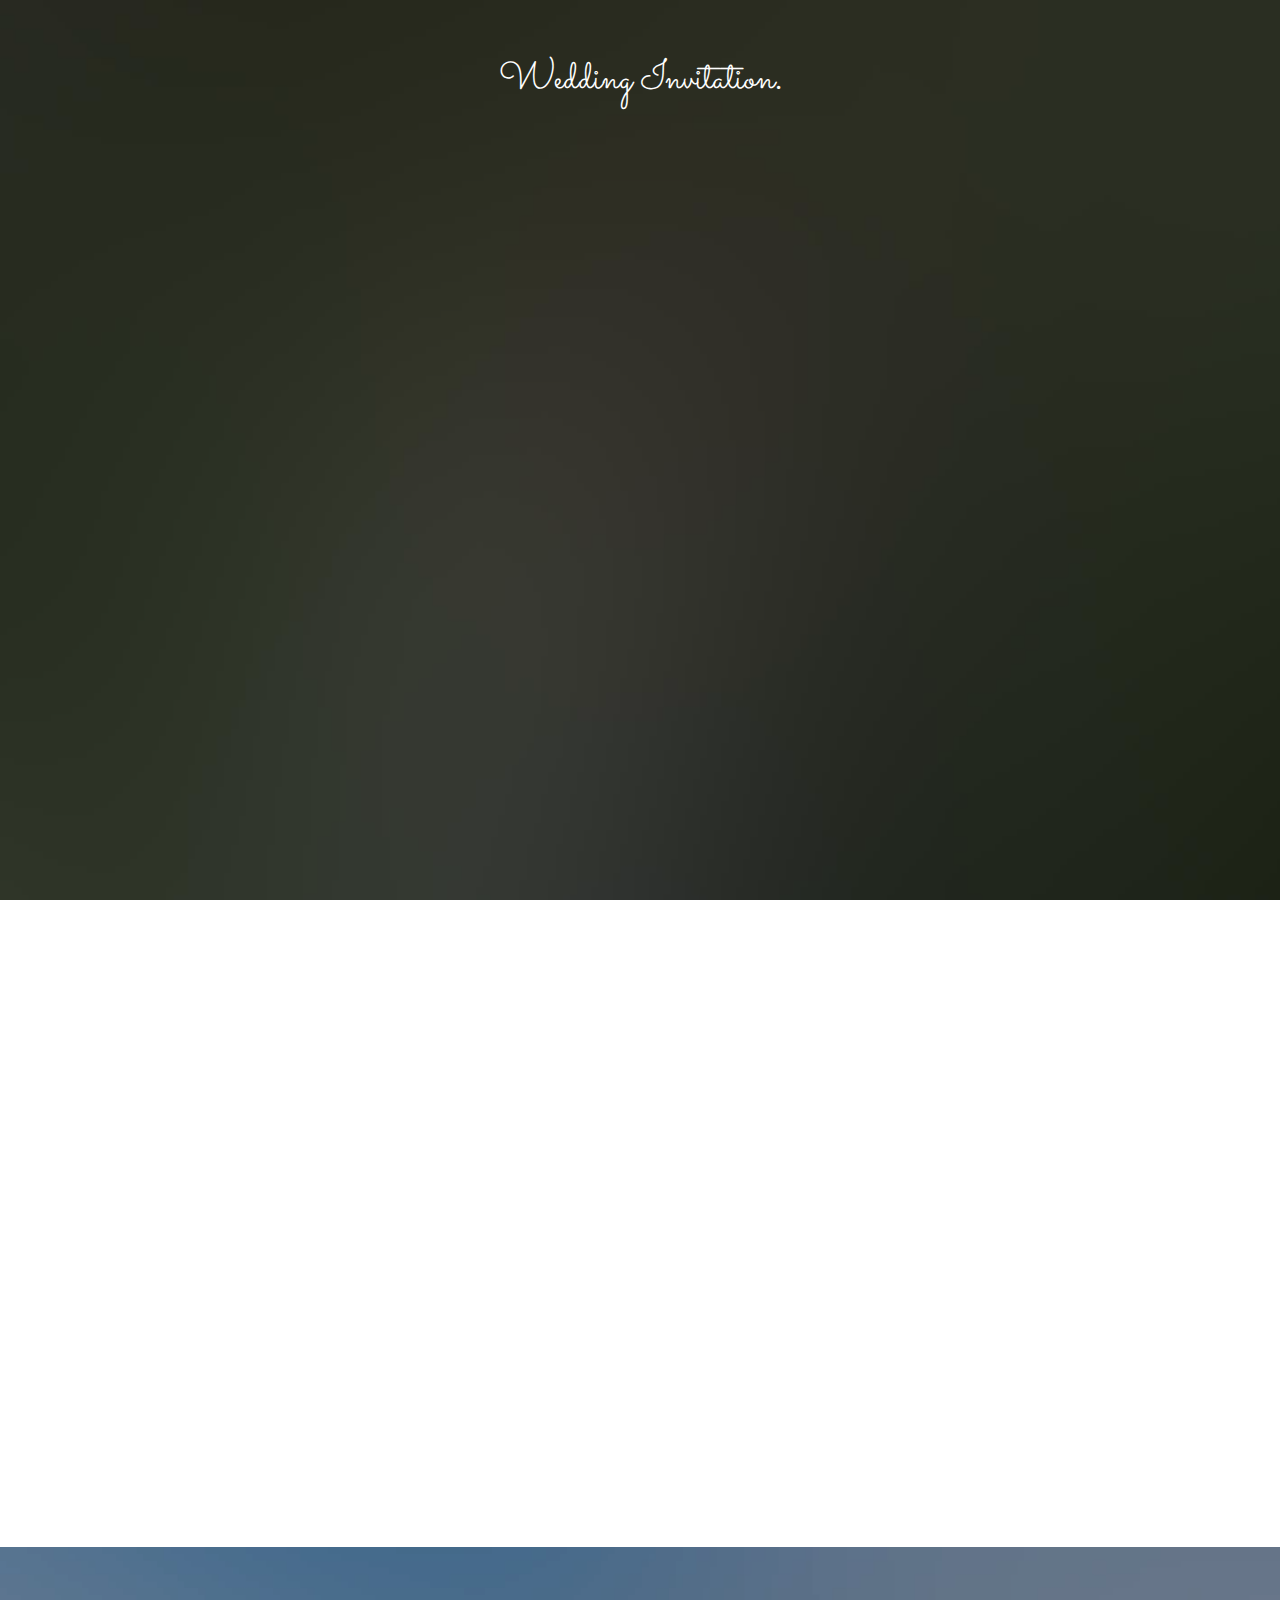
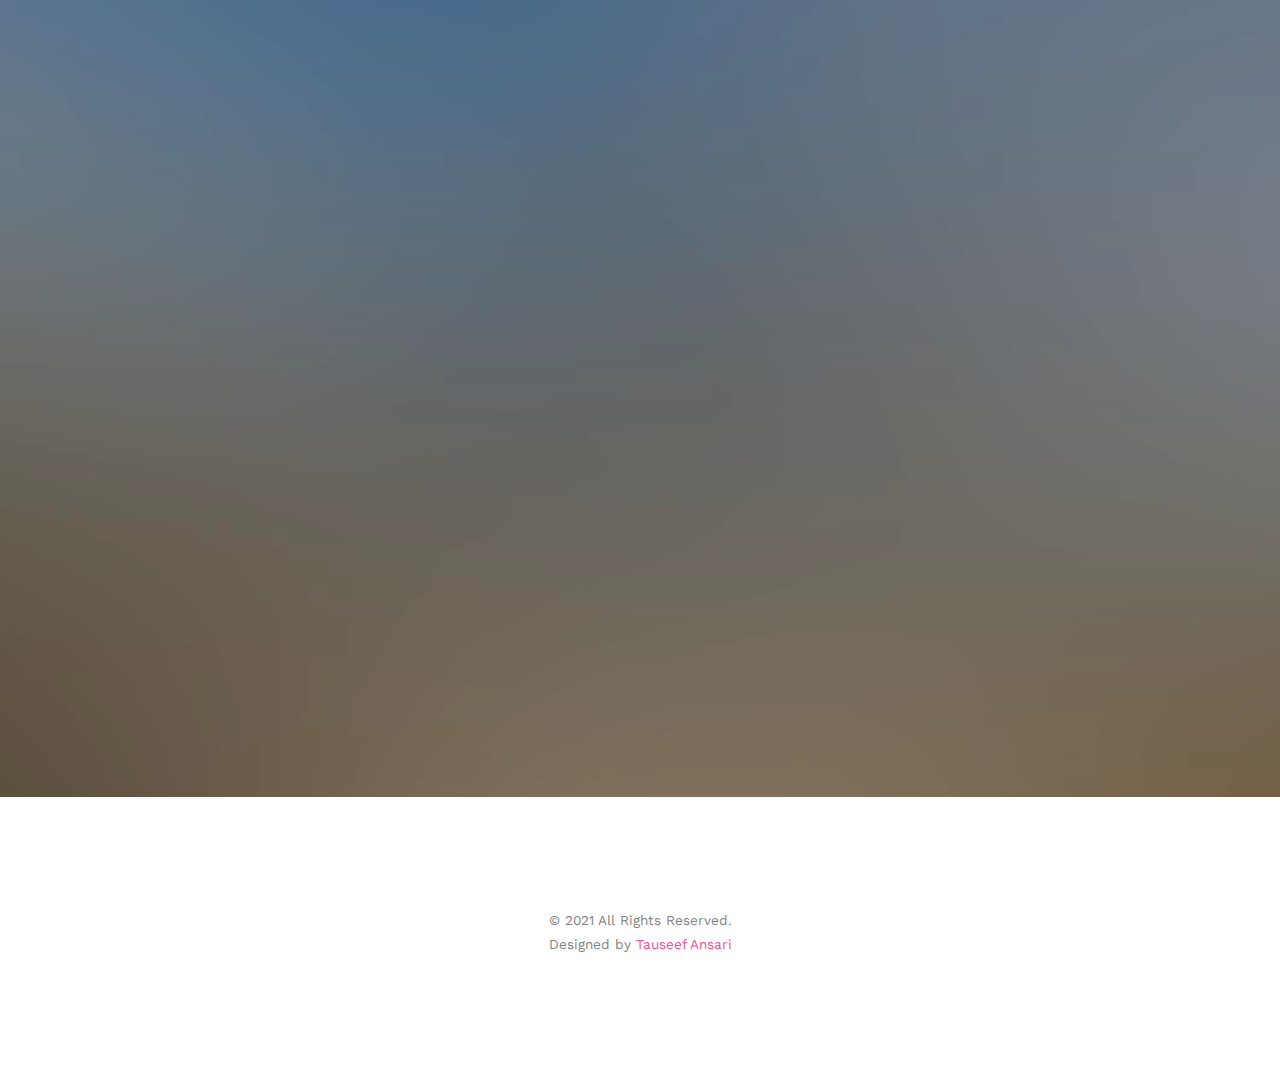
<file: design-1/index.html>
<!DOCTYPE html>
	<head>
	<meta charset="utf-8">
	<meta http-equiv="X-UA-Compatible" content="IE=edge">
	<title>Wedding &mdash; Invitation</title>
	<meta name="viewport" content="width=device-width, initial-scale=1">

	<link href='https://fonts.googleapis.com/css?family=Work+Sans:400,300,600,400italic,700' rel='stylesheet' type='text/css'>
	<link href="https://fonts.googleapis.com/css?family=Sacramento" rel="stylesheet">
	
	<!-- Animate.css -->
	<link rel="stylesheet" href="css/animate.css">
	<!-- Icomoon Icon Fonts-->
	<link rel="stylesheet" href="css/icomoon.css">
	<!-- Bootstrap  -->
	<link rel="stylesheet" href="css/bootstrap.css">


	<!-- Owl Carousel  -->
	<link rel="stylesheet" href="css/owl.carousel.min.css">
	<link rel="stylesheet" href="css/owl.theme.default.min.css">

	<!-- Theme style  -->
	<link rel="stylesheet" href="css/style.css">

	<!-- Modernizr JS -->
	<script src="js/modernizr-2.6.2.min.js"></script>

	<script type="text/javascript" src="https://addevent.com/libs/atc/1.6.1/atc.min.js" async defer></script>

	</head>
	<body>
		
	<div class="fh5co-loader"></div>
	
	<div id="page">
	<nav class="fh5co-nav" role="navigation">
		<div class="container">
			<div class="row">
				<div class="col-xs-12 text-center">
					<div id="fh5co-logo"><a href="index.html">Wedding Invitation<strong>.</strong></a></div>
				</div>
			</div>
			
		</div>
	</nav>

	<header id="fh5co-header" class="fh5co-cover" role="banner" style="background-image:url(images/img_bg_2.jpg);" data-stellar-background-ratio="0.5">
		<div class="overlay"></div>
		<div class="container">
			<div class="row">
				<div class="col-md-8 col-md-offset-2 text-center">
					<div class="display-t">
						<div class="display-tc animate-box" data-animate-effect="fadeIn">
							<h1>Tauqeer &amp; Mariyam</h1>
							<h2>Are Getting Married</h2>
							<div class="simply-countdown simply-countdown-one"></div>
							<p>
								<div title="Tauqeer's Marriage" class="addeventatc btn btn-default btn-sm">
									&nbsp; &nbsp; &nbsp; Save the Date
									<span class="start">11/14/2021 07:00 PM</span>
									<span class="end">11/14/2021 10:00 PM</span>
									<span class="timezone">Chennai, Kolkata, Mumbai, New Dehli</span>
									<span class="title"> Tauqeer's Marriage</span>
									<span class="description">Tauqeer's Marriage at <strong>Ramzan Ali College</strong>, 6, Abdul Hamid Marg, Malad, Azmi Nagar, Malvani, Malad West, Mumbai, Maharashtra 400095</span>
									<span class="location">Malad</span>
								</div>
							</p>
						</div>
					</div>
				</div>
			</div>
		</div>
	</header>

	<div id="fh5co-couple">
		<div class="container">
			<div class="row">
				<div class="col-md-8 col-md-offset-2 text-center fh5co-heading animate-box">
					<h2>Marriage Date</h2>
					<h3>November 14th, 2021 Mumbai, India</h3>
					<p>We invited you to celebrate our wedding</p>
				</div>
			</div>
			<div class="couple-wrap animate-box">
				<div class="couple-half">
					<div class="groom">
						<img src="images/groom.png" alt="groom" class="img-responsive">
					</div>
					<div class="desc-groom">
						<h3>Mohammed Tauqeer Ansari</h3>
						<p>S/O Mohammed Tanvir Raza Ansari</p>
					</div>
				</div>
				<p class="heart text-center"><i class="icon-heart2"></i></p>
				<div class="couple-half">
					<div class="bride">
						<img src="images/bride.png" alt="groom" class="img-responsive">
					</div>
					<div class="desc-bride">
						<h3>Mariyam Shaikh</h3>
						<p>D/O Abdul Rashid Shaikh</p>
					</div>
				</div>
			</div>
		</div>
	</div>

	<div id="fh5co-event" class="fh5co-bg" style="background-image:url(images/img_bg_3.jpg);">
		<div class="overlay"></div>
		<div class="container">
			<div class="row">
				<div class="col-md-8 col-md-offset-2 text-center fh5co-heading animate-box">
					<span>Our Special Events</span>
					<h2>Wedding Events</h2>
				</div>
			</div>
			<div class="row">
				<div class="display-t">
					<div class="display-tc">
						<div class="col-md-10 col-md-offset-1">
							<div class="col-md-6 col-sm-6 text-center">
								<div class="event-wrap animate-box">
									<h3>Nikaah</h3>
									<div class="event-col">
										<i class="icon-clock"></i>
										<span>7:00 PM</span>
										<span>11:00 PM</span>
									</div>
									<div class="event-col">
										<i class="icon-calendar"></i>
										<span>Sunday 14</span>
										<span>November, 2021</span>
									</div>
									<p><strong>Address:</strong> <a href="https://www.google.com/maps/place/Ramzan+Ali+College/@19.190259,72.8197723,15z/data=!4m2!3m1!1s0x0:0x4a9d50c5ff5c76fe?sa=X&ved=2ahUKEwjzqvSkpLPyAhUmzTgGHSJRD-4Q_BIwCnoECDkQBQ" target="_blank"> <i class="icon-location2"></i> </a> <br> <strong>Ramzan Ali College</strong>, 6, Abdul Hamid Marg, Malad, Azmi Nagar, Malvani, Malad West, Mumbai, Maharashtra 400095 <br> </p>
								</div>
							</div>
							<div class="col-md-6 col-sm-6 text-center">
								<div class="event-wrap animate-box">
									<h3>Reception &amp; Dinner</h3>
									<div class="event-col">
										<i class="icon-clock"></i>
										<span>7:00 PM</span>
										<span>11:00 PM</span>
									</div>
									<div class="event-col">
										<i class="icon-calendar"></i>
										<span>Wednesday 17</span>
										<span>November, 2021</span>
									</div>
									<p><strong>Address:</strong> <a href="https://www.google.com/maps/place/Sana+Community+Hall/@18.9626286,72.8364783,15z/data=!4m5!3m4!1s0x0:0x78924774bd2e52a7!8m2!3d18.9626286!4d72.8364783" target="_blank"> <i class="icon-location2"></i> </a> <br> <strong>Sana Community Hall</strong>, 9/10/11, Pwd Shed, RCB Marg, Opp Noor Baug Hall, Mumbai, Maharashtra 400009 <br> </p>
								</div>
							</div>
						</div>
					</div>
				</div>
			</div>
		</div>
	</div>

	<footer id="fh5co-footer" role="contentinfo">
		<div class="container">

			<div class="row copyright">
				<div class="col-md-12 text-center">
					<p>
						<small class="block">&copy; 2021 All Rights Reserved.</small> 
						<small class="block">Designed by <a href="#">Tauseef Ansari</a></p>
					</p>
				</div>
			</div>

		</div>
	</footer>
	</div>

	<div class="gototop js-top">
		<a href="#" class="js-gotop"><i class="icon-arrow-up"></i></a>
	</div>
	
	<!-- jQuery -->
	<script src="js/jquery.min.js"></script>
	<!-- jQuery Easing -->
	<script src="js/jquery.easing.1.3.js"></script>
	<!-- Bootstrap -->
	<script src="js/bootstrap.min.js"></script>
	<!-- Waypoints -->
	<script src="js/jquery.waypoints.min.js"></script>
	<!-- Carousel -->
	<script src="js/owl.carousel.min.js"></script>
	<!-- countTo -->
	<script src="js/jquery.countTo.js"></script>

	<!-- Stellar -->
	<script src="js/jquery.stellar.min.js"></script>

	<!-- // <script src="https://cdnjs.cloudflare.com/ajax/libs/prism/0.0.1/prism.min.js"></script> -->
	<script src="js/simplyCountdown.js"></script>
	<!-- Main -->
	<script src="js/main.js"></script>

	<script>
    var d = new Date(new Date("November 14, 2021 07:00:00").getTime());
	// default example
    simplyCountdown('.simply-countdown-one', {
        year: d.getFullYear(),
        month: d.getMonth() + 1,
        day: d.getDate()
    });

    //jQuery example
    $('#simply-countdown-losange').simplyCountdown({
        year: d.getFullYear(),
        month: d.getMonth() + 1,
        day: d.getDate(),
        enableUtc: false
    });
</script>

	</body>
</html>
</file>
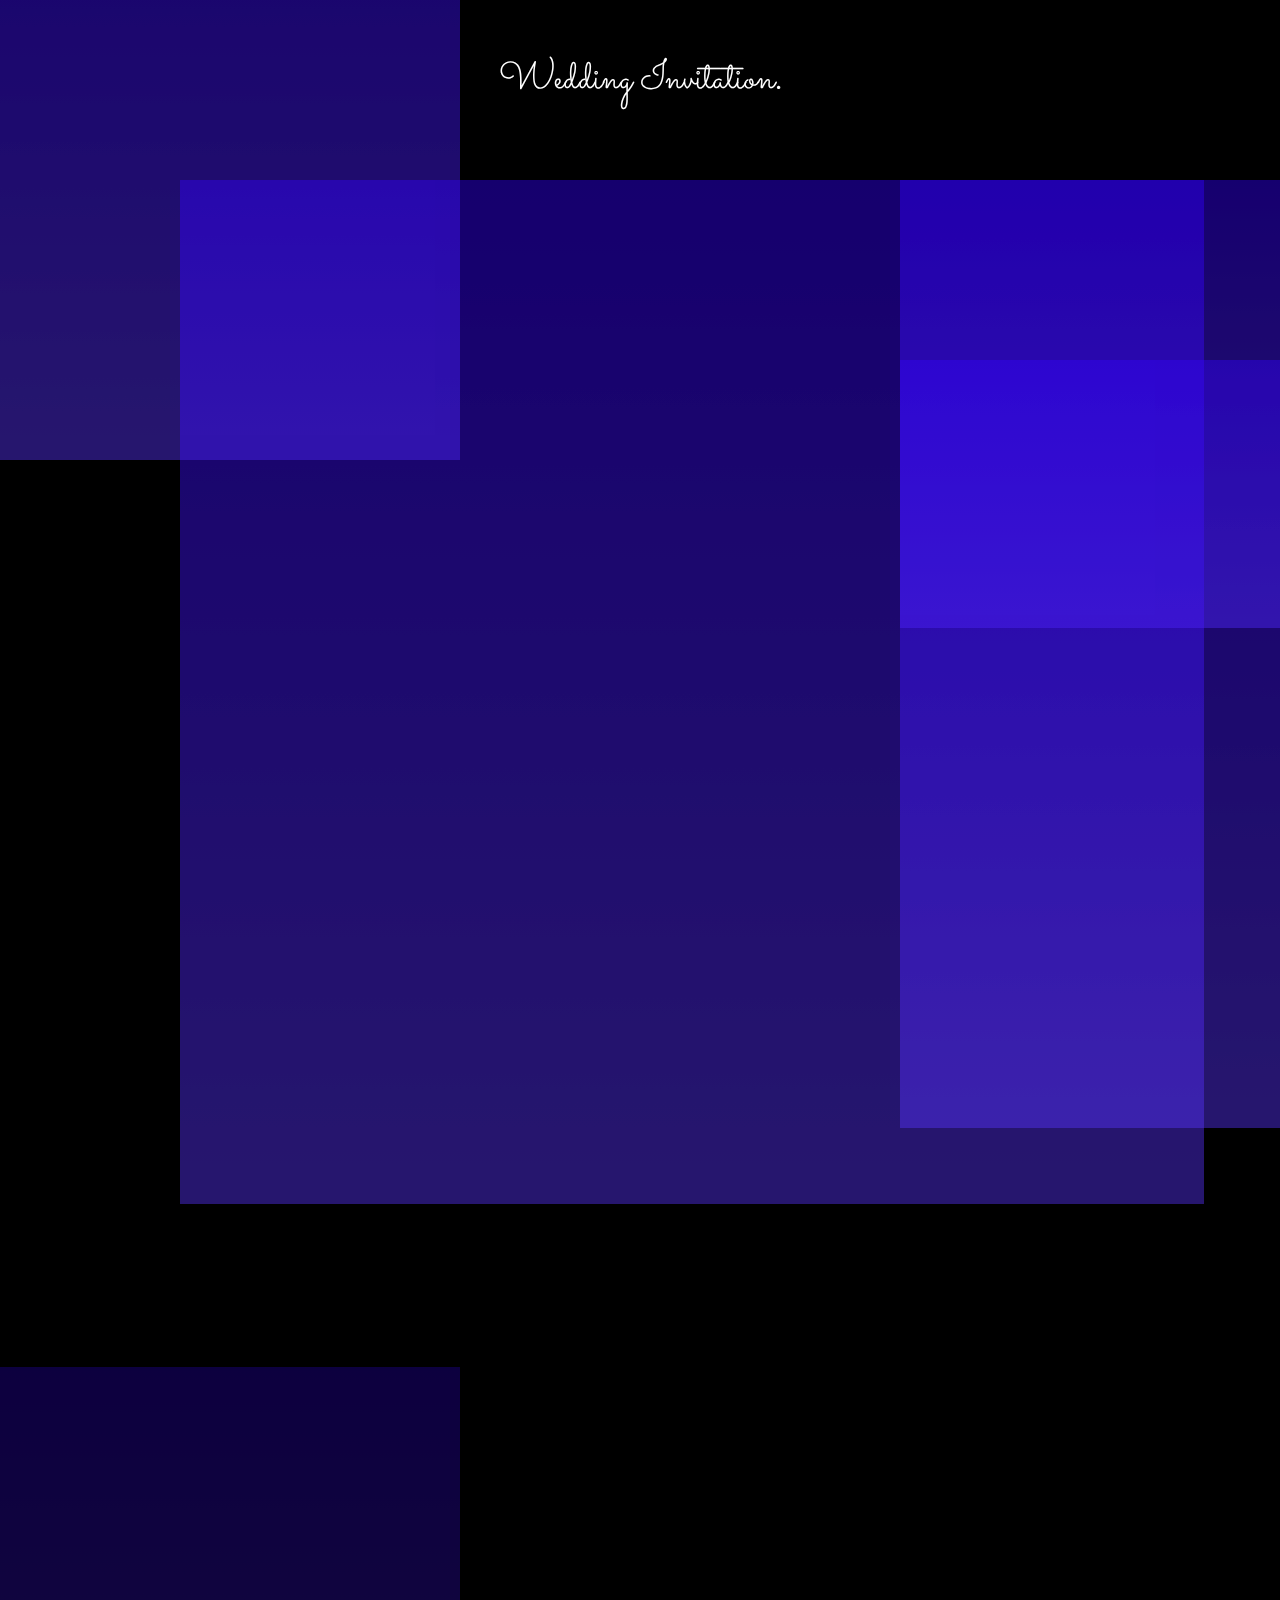
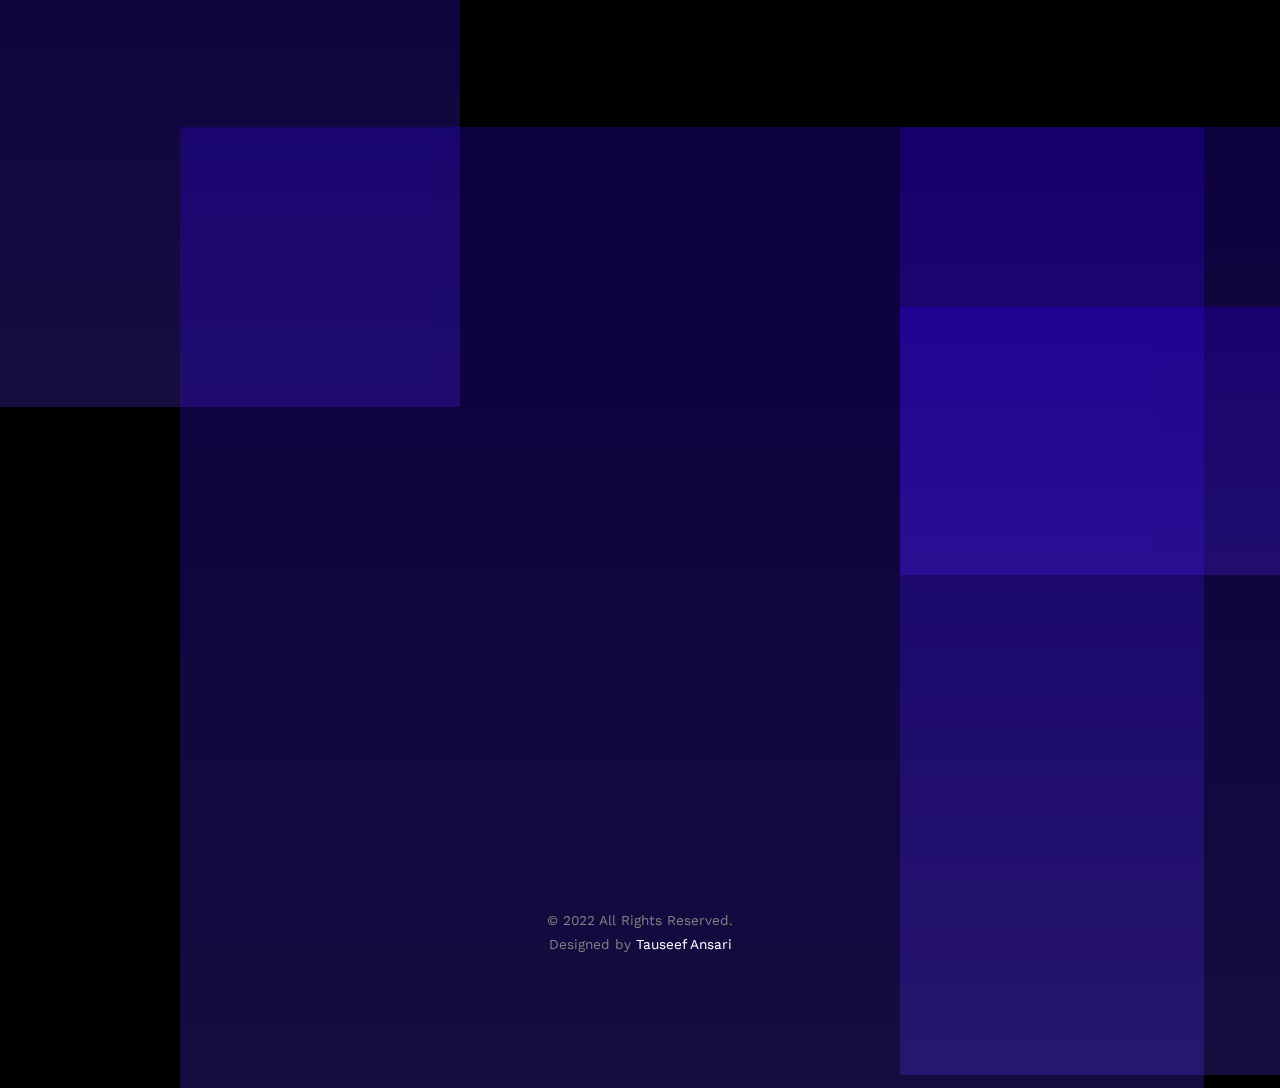
<file: design-2/index.html>
<!DOCTYPE html>
	<head>
	<meta charset="utf-8">
	<meta http-equiv="X-UA-Compatible" content="IE=edge">
	<title>Wedding &mdash; Invitation</title>
	<meta name="viewport" content="width=device-width, initial-scale=1">

	<link href='https://fonts.googleapis.com/css?family=Work+Sans:400,300,600,400italic,700' rel='stylesheet' type='text/css'>
	<link href="https://fonts.googleapis.com/css?family=Sacramento" rel="stylesheet">
	
	<!-- Animate.css -->
	<link rel="stylesheet" href="css/animate.css">
	<!-- Icomoon Icon Fonts-->
	<link rel="stylesheet" href="css/icomoon.css">
	<!-- Bootstrap  -->
	<link rel="stylesheet" href="css/bootstrap.css">


	<!-- Owl Carousel  -->
	<link rel="stylesheet" href="css/owl.carousel.min.css">
	<link rel="stylesheet" href="css/owl.theme.default.min.css">

	<!-- Theme style  -->
	<link rel="stylesheet" href="css/style.css">

	<!-- Modernizr JS -->
	<script src="js/modernizr-2.6.2.min.js"></script>

	<script type="text/javascript" src="https://addevent.com/libs/atc/1.6.1/atc.min.js" async defer></script>

	</head>
	<body>
		
	<div class="fh5co-loader"></div>
	
	<div id="page">
	<nav class="fh5co-nav" role="navigation">
		<div class="container">
			<div class="row">
				<div class="col-xs-12 text-center">
					<div id="fh5co-logo"><a href="index.html">Wedding Invitation<strong>.</strong></a></div>
				</div>
			</div>
			
		</div>
	</nav>

	<header id="fh5co-header" class="fh5co-cover" role="banner">
		<div class="bubble bubble_one"></div>
			<div class="bubble bubble_two"></div>
			<div class="bubble bubble_three"></div>
			<div class="bubble bubble_four"></div>
		<div class="overlay"></div>
		<div class="container">
			<div class="row">
				<div class="col-md-8 col-md-offset-2 text-center">
					<div class="display-t">
						<div class="display-tc animate-box" data-animate-effect="fadeIn">
							<h1>Tauseef &amp; Salma</h1>
							<h2>Are Getting Married</h2>
							<div class="simply-countdown simply-countdown-one"></div>
							<p>
								<div title="Tauseef's Marriage" class="addeventatc btn btn-default btn-sm">
									&nbsp; &nbsp; &nbsp; Save the Date
									<span class="start">11/02/2022 07:00 PM</span>
									<span class="end">11/02/2022 11:00 PM</span>
									<span class="timezone">Chennai, Kolkata, Mumbai, New Dehli</span>
									<span class="title"> Tauseef's Marriage</span>
									<span class="description">Tauseef's Marriage at <strong>Saif Hall</strong>, Shop No.7 & 8, 242/244, Boman Behram Marg, next to Maharashtra College, Nagpada, Mumbai, Maharashtra 400008 </span>
									<span class="location">Mumbai</span>
								</div>
							</p>
						</div>
					</div>
				</div>
			</div>
		</div>
	</header>

	<div id="fh5co-couple">
		<div class="bubble bubble_one"></div>
			<div class="bubble bubble_two"></div>
			<div class="bubble bubble_three"></div>
			<div class="bubble bubble_four"></div>
		<div class="container">
			<div class="row">
				<div class="col-md-8 col-md-offset-2 text-center fh5co-heading animate-box">
					<h2>Marriage Date</h2>
					<h3>November 2nd, 2022 Mumbai, India</h3>
					<p>We invited you to celebrate our wedding</p>
				</div>
			</div>
			<div class="couple-wrap animate-box">
				<div class="couple-half">
					<div class="groom">
						<img src="images/groom.png" alt="groom" class="img-responsive">
					</div>
					<div class="desc-groom">
						<h3>Mohammed Tauseef Ansari</h3>
						<p>S/O Mohammed Tanvir Raza Ansari</p>
					</div>
				</div>
				<p class="heart text-center"><i class="icon-heart2"></i></p>
				<div class="couple-half">
					<div class="bride">
						<img src="images/bride.png" alt="groom" class="img-responsive">
					</div>
					<div class="desc-bride">
						<h3>Salma Ansari</h3>
						<p>D/O Mohammed Hamid Raza Ansari</p>
					</div>
				</div>
			</div>
		</div>
	</div>

	<div id="fh5co-event" class="fh5co-bg">
		<div class="bubble bubble_one"></div>
			<div class="bubble bubble_two"></div>
			<div class="bubble bubble_three"></div>
			<div class="bubble bubble_four"></div>
		<div class="overlay"></div>
		<div class="container">
			<div class="row">
				<div class="col-md-8 col-md-offset-2 text-center fh5co-heading animate-box">
					<span>Our Special Events</span>
					<h2>Wedding Events</h2>
				</div>
			</div>
			<div class="row">
				<div class="display-t">
					<div class="display-tc">
						<div class="col-md-10 col-md-offset-1">
							<div class="col-md-6 col-sm-6 text-center">
								<div class="event-wrap animate-box">
									<h3>Nikaah</h3>
									<div class="event-col">
										<i class="icon-clock"></i>
										<span>7:00 PM</span>
										<span>11:00 PM</span>
									</div>
									<div class="event-col">
										<i class="icon-calendar"></i>
										<span>Wednesday 02</span>
										<span>November, 2022</span>
									</div>
									<p><strong>Address:</strong> <a href="https://www.google.com/maps/place/Saif+Hall/@18.9676156,72.8268889,15z/data=!4m2!3m1!1s0x0:0x3d1751eea3fdcc10?sa=X&ved=2ahUKEwjC7e_t5ZH6AhWkR2wGHQqvDOQQ_BJ6BAhjEAU" target="_blank"> <i class="icon-location2"></i> </a> <br> <strong>Saif Hall</strong>, Shop No.7 & 8, 242/244, Boman Behram Marg, next to Maharashtra College, Nagpada, Mumbai, Maharashtra 400008 <br> </p>
								</div>
							</div>
							<div class="col-md-6 col-sm-6 text-center">
								<div class="event-wrap animate-box">
									<h3>Reception &amp; Dinner</h3>
									<div class="event-col">
										<i class="icon-clock"></i>
										<span>7:00 PM</span>
										<span>11:00 PM</span>
									</div>
									<div class="event-col">
										<i class="icon-calendar"></i>
										<span>Friday 04</span>
										<span>November, 2022</span>
									</div>
									<p><strong>Address:</strong> <a href="https://www.google.com/maps/place/Heritage+Hall+Temkar+Street/@18.963768,72.830982,15z/data=!4m2!3m1!1s0x0:0x7898e5e3312aaa3a?sa=X&ved=2ahUKEwjyxoDEgpL6AhVlRmwGHcNdD90Q_BJ6BAhUEAU" target="_blank"> <i class="icon-location2"></i> </a> <br> <strong>Heritage Hall</strong>, 18, Temkar Street, Nagpada, Mumbai, Maharashtra 400008 <br> </p>
								</div>
							</div>
						</div>
					</div>
				</div>
			</div>
		</div>
	</div>

	<footer id="fh5co-footer" role="contentinfo">
		<div class="container">

			<div class="row copyright">
				<div class="col-md-12 text-center">
					<p>
						<small class="block">&copy; 2022 All Rights Reserved.</small> 
						<small class="block">Designed by <a href="#">Tauseef Ansari</a></p>
					</p>
				</div>
			</div>

		</div>
	</footer>
	</div>

	<div class="gototop js-top">
		<a href="#" class="js-gotop"><i class="icon-arrow-up"></i></a>
	</div>
	
	<!-- jQuery -->
	<script src="js/jquery.min.js"></script>
	<!-- jQuery Easing -->
	<script src="js/jquery.easing.1.3.js"></script>
	<!-- Bootstrap -->
	<script src="js/bootstrap.min.js"></script>
	<!-- Waypoints -->
	<script src="js/jquery.waypoints.min.js"></script>
	<!-- Carousel -->
	<script src="js/owl.carousel.min.js"></script>
	<!-- countTo -->
	<script src="js/jquery.countTo.js"></script>

	<!-- Stellar -->
	<script src="js/jquery.stellar.min.js"></script>

	<!-- // <script src="https://cdnjs.cloudflare.com/ajax/libs/prism/0.0.1/prism.min.js"></script> -->
	<script src="js/simplyCountdown.js"></script>
	<!-- Main -->
	<script src="js/main.js"></script>

	<script>
    var d = new Date(new Date("November 2, 2022 07:00:00").getTime());
	// default example
    simplyCountdown('.simply-countdown-one', {
        year: d.getFullYear(),
        month: d.getMonth() + 1,
        day: d.getDate()
    });

    //jQuery example
    $('#simply-countdown-losange').simplyCountdown({
        year: d.getFullYear(),
        month: d.getMonth() + 1,
        day: d.getDate(),
        enableUtc: false
    });
</script>

	</body>
</html>
</file>
<file: design-1/css/icomoon.css>
@font-face {
  font-family: 'icomoon';
  src:  url('../fonts/icomoon/icomoon.eot?6iuir');
  src:  url('../fonts/icomoon/icomoon.eot?6iuir#iefix') format('embedded-opentype'),
    url('../fonts/icomoon/icomoon.ttf?6iuir') format('truetype'),
    url('../fonts/icomoon/icomoon.woff?6iuir') format('woff'),
    url('../fonts/icomoon/icomoon.svg?6iuir#icomoon') format('svg');
  font-weight: normal;
  font-style: normal;
}

[class^="icon-"], [class*=" icon-"] {
  /* use !important to prevent issues with browser extensions that change fonts */
  font-family: 'icomoon' !important;
  speak: none;
  font-style: normal;
  font-weight: normal;
  font-variant: normal;
  text-transform: none;
  line-height: 1;

  /* Better Font Rendering =========== */
  -webkit-font-smoothing: antialiased;
  -moz-osx-font-smoothing: grayscale;
}

.icon-eye:before {
  content: "\e000";
}
.icon-paper-clip:before {
  content: "\e001";
}
.icon-mail:before {
  content: "\e002";
}
.icon-toggle:before {
  content: "\e003";
}
.icon-layout:before {
  content: "\e004";
}
.icon-link:before {
  content: "\e005";
}
.icon-bell:before {
  content: "\e006";
}
.icon-lock:before {
  content: "\e007";
}
.icon-unlock:before {
  content: "\e008";
}
.icon-ribbon:before {
  content: "\e009";
}
.icon-image:before {
  content: "\e010";
}
.icon-signal:before {
  content: "\e011";
}
.icon-target:before {
  content: "\e012";
}
.icon-clipboard:before {
  content: "\e013";
}
.icon-clock:before {
  content: "\e014";
}
.icon-watch:before {
  content: "\e015";
}
.icon-air-play:before {
  content: "\e016";
}
.icon-camera:before {
  content: "\e017";
}
.icon-video:before {
  content: "\e018";
}
.icon-disc:before {
  content: "\e019";
}
.icon-printer:before {
  content: "\e020";
}
.icon-monitor:before {
  content: "\e021";
}
.icon-server:before {
  content: "\e022";
}
.icon-cog:before {
  content: "\e023";
}
.icon-heart:before {
  content: "\e024";
}
.icon-paragraph:before {
  content: "\e025";
}
.icon-align-justify:before {
  content: "\e026";
}
.icon-align-left:before {
  content: "\e027";
}
.icon-align-center:before {
  content: "\e028";
}
.icon-align-right:before {
  content: "\e029";
}
.icon-book:before {
  content: "\e030";
}
.icon-layers:before {
  content: "\e031";
}
.icon-stack:before {
  content: "\e032";
}
.icon-stack-2:before {
  content: "\e033";
}
.icon-paper:before {
  content: "\e034";
}
.icon-paper-stack:before {
  content: "\e035";
}
.icon-search:before {
  content: "\e036";
}
.icon-zoom-in:before {
  content: "\e037";
}
.icon-zoom-out:before {
  content: "\e038";
}
.icon-reply:before {
  content: "\e039";
}
.icon-circle-plus:before {
  content: "\e040";
}
.icon-circle-minus:before {
  content: "\e041";
}
.icon-circle-check:before {
  content: "\e042";
}
.icon-circle-cross:before {
  content: "\e043";
}
.icon-square-plus:before {
  content: "\e044";
}
.icon-square-minus:before {
  content: "\e045";
}
.icon-square-check:before {
  content: "\e046";
}
.icon-square-cross:before {
  content: "\e047";
}
.icon-microphone:before {
  content: "\e048";
}
.icon-record:before {
  content: "\e049";
}
.icon-skip-back:before {
  content: "\e050";
}
.icon-rewind:before {
  content: "\e051";
}
.icon-play:before {
  content: "\e052";
}
.icon-pause:before {
  content: "\e053";
}
.icon-stop:before {
  content: "\e054";
}
.icon-fast-forward:before {
  content: "\e055";
}
.icon-skip-forward:before {
  content: "\e056";
}
.icon-shuffle:before {
  content: "\e057";
}
.icon-repeat:before {
  content: "\e058";
}
.icon-folder:before {
  content: "\e059";
}
.icon-umbrella:before {
  content: "\e060";
}
.icon-moon:before {
  content: "\e061";
}
.icon-thermometer:before {
  content: "\e062";
}
.icon-drop:before {
  content: "\e063";
}
.icon-sun:before {
  content: "\e064";
}
.icon-cloud:before {
  content: "\e065";
}
.icon-cloud-upload:before {
  content: "\e066";
}
.icon-cloud-download:before {
  content: "\e067";
}
.icon-upload:before {
  content: "\e068";
}
.icon-download:before {
  content: "\e069";
}
.icon-location:before {
  content: "\e070";
}
.icon-location-2:before {
  content: "\e071";
}
.icon-map:before {
  content: "\e072";
}
.icon-battery:before {
  content: "\e073";
}
.icon-head:before {
  content: "\e074";
}
.icon-briefcase:before {
  content: "\e075";
}
.icon-speech-bubble:before {
  content: "\e076";
}
.icon-anchor:before {
  content: "\e077";
}
.icon-globe:before {
  content: "\e078";
}
.icon-box:before {
  content: "\e079";
}
.icon-reload:before {
  content: "\e080";
}
.icon-share:before {
  content: "\e081";
}
.icon-marquee:before {
  content: "\e082";
}
.icon-marquee-plus:before {
  content: "\e083";
}
.icon-marquee-minus:before {
  content: "\e084";
}
.icon-tag:before {
  content: "\e085";
}
.icon-power:before {
  content: "\e086";
}
.icon-command:before {
  content: "\e087";
}
.icon-alt:before {
  content: "\e088";
}
.icon-esc:before {
  content: "\e089";
}
.icon-bar-graph:before {
  content: "\e090";
}
.icon-bar-graph-2:before {
  content: "\e091";
}
.icon-pie-graph:before {
  content: "\e092";
}
.icon-star:before {
  content: "\e093";
}
.icon-arrow-left:before {
  content: "\e094";
}
.icon-arrow-right:before {
  content: "\e095";
}
.icon-arrow-up:before {
  content: "\e096";
}
.icon-arrow-down:before {
  content: "\e097";
}
.icon-volume:before {
  content: "\e098";
}
.icon-mute:before {
  content: "\e099";
}
.icon-content-right:before {
  content: "\e100";
}
.icon-content-left:before {
  content: "\e101";
}
.icon-grid:before {
  content: "\e102";
}
.icon-grid-2:before {
  content: "\e103";
}
.icon-columns:before {
  content: "\e104";
}
.icon-loader:before {
  content: "\e105";
}
.icon-bag:before {
  content: "\e106";
}
.icon-ban:before {
  content: "\e107";
}
.icon-flag:before {
  content: "\e108";
}
.icon-trash:before {
  content: "\e109";
}
.icon-expand:before {
  content: "\e110";
}
.icon-contract:before {
  content: "\e111";
}
.icon-maximize:before {
  content: "\e112";
}
.icon-minimize:before {
  content: "\e113";
}
.icon-plus:before {
  content: "\e114";
}
.icon-minus:before {
  content: "\e115";
}
.icon-check:before {
  content: "\e116";
}
.icon-cross:before {
  content: "\e117";
}
.icon-move:before {
  content: "\e118";
}
.icon-delete:before {
  content: "\e119";
}
.icon-menu:before {
  content: "\e120";
}
.icon-archive:before {
  content: "\e121";
}
.icon-inbox:before {
  content: "\e122";
}
.icon-outbox:before {
  content: "\e123";
}
.icon-file:before {
  content: "\e124";
}
.icon-file-add:before {
  content: "\e125";
}
.icon-file-subtract:before {
  content: "\e126";
}
.icon-help:before {
  content: "\e127";
}
.icon-open:before {
  content: "\e128";
}
.icon-ellipsis:before {
  content: "\e129";
}
.icon-add-to-list:before {
  content: "\e900";
}
.icon-classic-computer:before {
  content: "\e901";
}
.icon-controller-fast-backward:before {
  content: "\e902";
}
.icon-creative-commons-attribution:before {
  content: "\e903";
}
.icon-creative-commons-noderivs:before {
  content: "\e904";
}
.icon-creative-commons-noncommercial-eu:before {
  content: "\e905";
}
.icon-creative-commons-noncommercial-us:before {
  content: "\e906";
}
.icon-creative-commons-public-domain:before {
  content: "\e907";
}
.icon-creative-commons-remix:before {
  content: "\e908";
}
.icon-creative-commons-share:before {
  content: "\e909";
}
.icon-creative-commons-sharealike:before {
  content: "\e90a";
}
.icon-creative-commons:before {
  content: "\e90b";
}
.icon-document-landscape:before {
  content: "\e90c";
}
.icon-remove-user:before {
  content: "\e90d";
}
.icon-warning:before {
  content: "\e90e";
}
.icon-arrow-bold-down:before {
  content: "\e90f";
}
.icon-arrow-bold-left:before {
  content: "\e910";
}
.icon-arrow-bold-right:before {
  content: "\e911";
}
.icon-arrow-bold-up:before {
  content: "\e912";
}
.icon-arrow-down2:before {
  content: "\e913";
}
.icon-arrow-left2:before {
  content: "\e914";
}
.icon-arrow-long-down:before {
  content: "\e915";
}
.icon-arrow-long-left:before {
  content: "\e916";
}
.icon-arrow-long-right:before {
  content: "\e917";
}
.icon-arrow-long-up:before {
  content: "\e918";
}
.icon-arrow-right2:before {
  content: "\e919";
}
.icon-arrow-up2:before {
  content: "\e91a";
}
.icon-arrow-with-circle-down:before {
  content: "\e91b";
}
.icon-arrow-with-circle-left:before {
  content: "\e91c";
}
.icon-arrow-with-circle-right:before {
  content: "\e91d";
}
.icon-arrow-with-circle-up:before {
  content: "\e91e";
}
.icon-bookmark:before {
  content: "\e91f";
}
.icon-bookmarks:before {
  content: "\e920";
}
.icon-chevron-down:before {
  content: "\e921";
}
.icon-chevron-left:before {
  content: "\e922";
}
.icon-chevron-right:before {
  content: "\e923";
}
.icon-chevron-small-down:before {
  content: "\e924";
}
.icon-chevron-small-left:before {
  content: "\e925";
}
.icon-chevron-small-right:before {
  content: "\e926";
}
.icon-chevron-small-up:before {
  content: "\e927";
}
.icon-chevron-thin-down:before {
  content: "\e928";
}
.icon-chevron-thin-left:before {
  content: "\e929";
}
.icon-chevron-thin-right:before {
  content: "\e92a";
}
.icon-chevron-thin-up:before {
  content: "\e92b";
}
.icon-chevron-up:before {
  content: "\e92c";
}
.icon-chevron-with-circle-down:before {
  content: "\e92d";
}
.icon-chevron-with-circle-left:before {
  content: "\e92e";
}
.icon-chevron-with-circle-right:before {
  content: "\e92f";
}
.icon-chevron-with-circle-up:before {
  content: "\e930";
}
.icon-cloud2:before {
  content: "\e931";
}
.icon-controller-fast-forward:before {
  content: "\e932";
}
.icon-controller-jump-to-start:before {
  content: "\e933";
}
.icon-controller-next:before {
  content: "\e934";
}
.icon-controller-paus:before {
  content: "\e935";
}
.icon-controller-play:before {
  content: "\e936";
}
.icon-controller-record:before {
  content: "\e937";
}
.icon-controller-stop:before {
  content: "\e938";
}
.icon-controller-volume:before {
  content: "\e939";
}
.icon-dot-single:before {
  content: "\e93a";
}
.icon-dots-three-horizontal:before {
  content: "\e93b";
}
.icon-dots-three-vertical:before {
  content: "\e93c";
}
.icon-dots-two-horizontal:before {
  content: "\e93d";
}
.icon-dots-two-vertical:before {
  content: "\e93e";
}
.icon-download2:before {
  content: "\e93f";
}
.icon-emoji-flirt:before {
  content: "\e940";
}
.icon-flow-branch:before {
  content: "\e941";
}
.icon-flow-cascade:before {
  content: "\e942";
}
.icon-flow-line:before {
  content: "\e943";
}
.icon-flow-parallel:before {
  content: "\e944";
}
.icon-flow-tree:before {
  content: "\e945";
}
.icon-install:before {
  content: "\e946";
}
.icon-layers2:before {
  content: "\e947";
}
.icon-open-book:before {
  content: "\e948";
}
.icon-resize-100:before {
  content: "\e949";
}
.icon-resize-full-screen:before {
  content: "\e94a";
}
.icon-save:before {
  content: "\e94b";
}
.icon-select-arrows:before {
  content: "\e94c";
}
.icon-sound-mute:before {
  content: "\e94d";
}
.icon-sound:before {
  content: "\e94e";
}
.icon-trash2:before {
  content: "\e94f";
}
.icon-triangle-down:before {
  content: "\e950";
}
.icon-triangle-left:before {
  content: "\e951";
}
.icon-triangle-right:before {
  content: "\e952";
}
.icon-triangle-up:before {
  content: "\e953";
}
.icon-uninstall:before {
  content: "\e954";
}
.icon-upload-to-cloud:before {
  content: "\e955";
}
.icon-upload2:before {
  content: "\e956";
}
.icon-add-user:before {
  content: "\e957";
}
.icon-address:before {
  content: "\e958";
}
.icon-adjust:before {
  content: "\e959";
}
.icon-air:before {
  content: "\e95a";
}
.icon-aircraft-landing:before {
  content: "\e95b";
}
.icon-aircraft-take-off:before {
  content: "\e95c";
}
.icon-aircraft:before {
  content: "\e95d";
}
.icon-align-bottom:before {
  content: "\e95e";
}
.icon-align-horizontal-middle:before {
  content: "\e95f";
}
.icon-align-left2:before {
  content: "\e960";
}
.icon-align-right2:before {
  content: "\e961";
}
.icon-align-top:before {
  content: "\e962";
}
.icon-align-vertical-middle:before {
  content: "\e963";
}
.icon-archive2:before {
  content: "\e964";
}
.icon-area-graph:before {
  content: "\e965";
}
.icon-attachment:before {
  content: "\e966";
}
.icon-awareness-ribbon:before {
  content: "\e967";
}
.icon-back-in-time:before {
  content: "\e968";
}
.icon-back:before {
  content: "\e969";
}
.icon-bar-graph2:before {
  content: "\e96a";
}
.icon-battery2:before {
  content: "\e96b";
}
.icon-beamed-note:before {
  content: "\e96c";
}
.icon-bell2:before {
  content: "\e96d";
}
.icon-blackboard:before {
  content: "\e96e";
}
.icon-block:before {
  content: "\e96f";
}
.icon-book2:before {
  content: "\e970";
}
.icon-bowl:before {
  content: "\e971";
}
.icon-box2:before {
  content: "\e972";
}
.icon-briefcase2:before {
  content: "\e973";
}
.icon-browser:before {
  content: "\e974";
}
.icon-brush:before {
  content: "\e975";
}
.icon-bucket:before {
  content: "\e976";
}
.icon-cake:before {
  content: "\e977";
}
.icon-calculator:before {
  content: "\e978";
}
.icon-calendar:before {
  content: "\e979";
}
.icon-camera2:before {
  content: "\e97a";
}
.icon-ccw:before {
  content: "\e97b";
}
.icon-chat:before {
  content: "\e97c";
}
.icon-check2:before {
  content: "\e97d";
}
.icon-circle-with-cross:before {
  content: "\e97e";
}
.icon-circle-with-minus:before {
  content: "\e97f";
}
.icon-circle-with-plus:before {
  content: "\e980";
}
.icon-circle:before {
  content: "\e981";
}
.icon-circular-graph:before {
  content: "\e982";
}
.icon-clapperboard:before {
  content: "\e983";
}
.icon-clipboard2:before {
  content: "\e984";
}
.icon-clock2:before {
  content: "\e985";
}
.icon-code:before {
  content: "\e986";
}
.icon-cog2:before {
  content: "\e987";
}
.icon-colours:before {
  content: "\e988";
}
.icon-compass:before {
  content: "\e989";
}
.icon-copy:before {
  content: "\e98a";
}
.icon-credit-card:before {
  content: "\e98b";
}
.icon-credit:before {
  content: "\e98c";
}
.icon-cross2:before {
  content: "\e98d";
}
.icon-cup:before {
  content: "\e98e";
}
.icon-cw:before {
  content: "\e98f";
}
.icon-cycle:before {
  content: "\e990";
}
.icon-database:before {
  content: "\e991";
}
.icon-dial-pad:before {
  content: "\e992";
}
.icon-direction:before {
  content: "\e993";
}
.icon-document:before {
  content: "\e994";
}
.icon-documents:before {
  content: "\e995";
}
.icon-drink:before {
  content: "\e996";
}
.icon-drive:before {
  content: "\e997";
}
.icon-drop2:before {
  content: "\e998";
}
.icon-edit:before {
  content: "\e999";
}
.icon-email:before {
  content: "\e99a";
}
.icon-emoji-happy:before {
  content: "\e99b";
}
.icon-emoji-neutral:before {
  content: "\e99c";
}
.icon-emoji-sad:before {
  content: "\e99d";
}
.icon-erase:before {
  content: "\e99e";
}
.icon-eraser:before {
  content: "\e99f";
}
.icon-export:before {
  content: "\e9a0";
}
.icon-eye2:before {
  content: "\e9a1";
}
.icon-feather:before {
  content: "\e9a2";
}
.icon-flag2:before {
  content: "\e9a3";
}
.icon-flash:before {
  content: "\e9a4";
}
.icon-flashlight:before {
  content: "\e9a5";
}
.icon-flat-brush:before {
  content: "\e9a6";
}
.icon-folder-images:before {
  content: "\e9a7";
}
.icon-folder-music:before {
  content: "\e9a8";
}
.icon-folder-video:before {
  content: "\e9a9";
}
.icon-folder2:before {
  content: "\e9aa";
}
.icon-forward:before {
  content: "\e9ab";
}
.icon-funnel:before {
  content: "\e9ac";
}
.icon-game-controller:before {
  content: "\e9ad";
}
.icon-gauge:before {
  content: "\e9ae";
}
.icon-globe2:before {
  content: "\e9af";
}
.icon-graduation-cap:before {
  content: "\e9b0";
}
.icon-grid2:before {
  content: "\e9b1";
}
.icon-hair-cross:before {
  content: "\e9b2";
}
.icon-hand:before {
  content: "\e9b3";
}
.icon-heart-outlined:before {
  content: "\e9b4";
}
.icon-heart2:before {
  content: "\e9b5";
}
.icon-help-with-circle:before {
  content: "\e9b6";
}
.icon-help2:before {
  content: "\e9b7";
}
.icon-home:before {
  content: "\e9b8";
}
.icon-hour-glass:before {
  content: "\e9b9";
}
.icon-image-inverted:before {
  content: "\e9ba";
}
.icon-image2:before {
  content: "\e9bb";
}
.icon-images:before {
  content: "\e9bc";
}
.icon-inbox2:before {
  content: "\e9bd";
}
.icon-infinity:before {
  content: "\e9be";
}
.icon-info-with-circle:before {
  content: "\e9bf";
}
.icon-info:before {
  content: "\e9c0";
}
.icon-key:before {
  content: "\e9c1";
}
.icon-keyboard:before {
  content: "\e9c2";
}
.icon-lab-flask:before {
  content: "\e9c3";
}
.icon-landline:before {
  content: "\e9c4";
}
.icon-language:before {
  content: "\e9c5";
}
.icon-laptop:before {
  content: "\e9c6";
}
.icon-leaf:before {
  content: "\e9c7";
}
.icon-level-down:before {
  content: "\e9c8";
}
.icon-level-up:before {
  content: "\e9c9";
}
.icon-lifebuoy:before {
  content: "\e9ca";
}
.icon-light-bulb:before {
  content: "\e9cb";
}
.icon-light-down:before {
  content: "\e9cc";
}
.icon-light-up:before {
  content: "\e9cd";
}
.icon-line-graph:before {
  content: "\e9ce";
}
.icon-link2:before {
  content: "\e9cf";
}
.icon-list:before {
  content: "\e9d0";
}
.icon-location-pin:before {
  content: "\e9d1";
}
.icon-location2:before {
  content: "\e9d2";
}
.icon-lock-open:before {
  content: "\e9d3";
}
.icon-lock2:before {
  content: "\e9d4";
}
.icon-log-out:before {
  content: "\e9d5";
}
.icon-login:before {
  content: "\e9d6";
}
.icon-loop:before {
  content: "\e9d7";
}
.icon-magnet:before {
  content: "\e9d8";
}
.icon-magnifying-glass:before {
  content: "\e9d9";
}
.icon-mail2:before {
  content: "\e9da";
}
.icon-man:before {
  content: "\e9db";
}
.icon-map2:before {
  content: "\e9dc";
}
.icon-mask:before {
  content: "\e9dd";
}
.icon-medal:before {
  content: "\e9de";
}
.icon-megaphone:before {
  content: "\e9df";
}
.icon-menu2:before {
  content: "\e9e0";
}
.icon-message:before {
  content: "\e9e1";
}
.icon-mic:before {
  content: "\e9e2";
}
.icon-minus2:before {
  content: "\e9e3";
}
.icon-mobile:before {
  content: "\e9e4";
}
.icon-modern-mic:before {
  content: "\e9e5";
}
.icon-moon2:before {
  content: "\e9e6";
}
.icon-mouse:before {
  content: "\e9e7";
}
.icon-music:before {
  content: "\e9e8";
}
.icon-network:before {
  content: "\e9e9";
}
.icon-new-message:before {
  content: "\e9ea";
}
.icon-new:before {
  content: "\e9eb";
}
.icon-news:before {
  content: "\e9ec";
}
.icon-note:before {
  content: "\e9ed";
}
.icon-notification:before {
  content: "\e9ee";
}
.icon-old-mobile:before {
  content: "\e9ef";
}
.icon-old-phone:before {
  content: "\e9f0";
}
.icon-palette:before {
  content: "\e9f1";
}
.icon-paper-plane:before {
  content: "\e9f2";
}
.icon-pencil:before {
  content: "\e9f3";
}
.icon-phone:before {
  content: "\e9f4";
}
.icon-pie-chart:before {
  content: "\e9f5";
}
.icon-pin:before {
  content: "\e9f6";
}
.icon-plus2:before {
  content: "\e9f7";
}
.icon-popup:before {
  content: "\e9f8";
}
.icon-power-plug:before {
  content: "\e9f9";
}
.icon-price-ribbon:before {
  content: "\e9fa";
}
.icon-price-tag:before {
  content: "\e9fb";
}
.icon-print:before {
  content: "\e9fc";
}
.icon-progress-empty:before {
  content: "\e9fd";
}
.icon-progress-full:before {
  content: "\e9fe";
}
.icon-progress-one:before {
  content: "\e9ff";
}
.icon-progress-two:before {
  content: "\ea00";
}
.icon-publish:before {
  content: "\ea01";
}
.icon-quote:before {
  content: "\ea02";
}
.icon-radio:before {
  content: "\ea03";
}
.icon-reply-all:before {
  content: "\ea04";
}
.icon-reply2:before {
  content: "\ea05";
}
.icon-retweet:before {
  content: "\ea06";
}
.icon-rocket:before {
  content: "\ea07";
}
.icon-round-brush:before {
  content: "\ea08";
}
.icon-rss:before {
  content: "\ea09";
}
.icon-ruler:before {
  content: "\ea0a";
}
.icon-scissors:before {
  content: "\ea0b";
}
.icon-share-alternitive:before {
  content: "\ea0c";
}
.icon-share2:before {
  content: "\ea0d";
}
.icon-shareable:before {
  content: "\ea0e";
}
.icon-shield:before {
  content: "\ea0f";
}
.icon-shop:before {
  content: "\ea10";
}
.icon-shopping-bag:before {
  content: "\ea11";
}
.icon-shopping-basket:before {
  content: "\ea12";
}
.icon-shopping-cart:before {
  content: "\ea13";
}
.icon-shuffle2:before {
  content: "\ea14";
}
.icon-signal2:before {
  content: "\ea15";
}
.icon-sound-mix:before {
  content: "\ea16";
}
.icon-sports-club:before {
  content: "\ea17";
}
.icon-spreadsheet:before {
  content: "\ea18";
}
.icon-squared-cross:before {
  content: "\ea19";
}
.icon-squared-minus:before {
  content: "\ea1a";
}
.icon-squared-plus:before {
  content: "\ea1b";
}
.icon-star-outlined:before {
  content: "\ea1c";
}
.icon-star2:before {
  content: "\ea1d";
}
.icon-stopwatch:before {
  content: "\ea1e";
}
.icon-suitcase:before {
  content: "\ea1f";
}
.icon-swap:before {
  content: "\ea20";
}
.icon-sweden:before {
  content: "\ea21";
}
.icon-switch:before {
  content: "\ea22";
}
.icon-tablet:before {
  content: "\ea23";
}
.icon-tag2:before {
  content: "\ea24";
}
.icon-text-document-inverted:before {
  content: "\ea25";
}
.icon-text-document:before {
  content: "\ea26";
}
.icon-text:before {
  content: "\ea27";
}
.icon-thermometer2:before {
  content: "\ea28";
}
.icon-thumbs-down:before {
  content: "\ea29";
}
.icon-thumbs-up:before {
  content: "\ea2a";
}
.icon-thunder-cloud:before {
  content: "\ea2b";
}
.icon-ticket:before {
  content: "\ea2c";
}
.icon-time-slot:before {
  content: "\ea2d";
}
.icon-tools:before {
  content: "\ea2e";
}
.icon-traffic-cone:before {
  content: "\ea2f";
}
.icon-tree:before {
  content: "\ea30";
}
.icon-trophy:before {
  content: "\ea31";
}
.icon-tv:before {
  content: "\ea32";
}
.icon-typing:before {
  content: "\ea33";
}
.icon-unread:before {
  content: "\ea34";
}
.icon-untag:before {
  content: "\ea35";
}
.icon-user:before {
  content: "\ea36";
}
.icon-users:before {
  content: "\ea37";
}
.icon-v-card:before {
  content: "\ea38";
}
.icon-video2:before {
  content: "\ea39";
}
.icon-vinyl:before {
  content: "\ea3a";
}
.icon-voicemail:before {
  content: "\ea3b";
}
.icon-wallet:before {
  content: "\ea3c";
}
.icon-water:before {
  content: "\ea3d";
}
.icon-px-with-circle:before {
  content: "\ea3e";
}
.icon-px:before {
  content: "\ea3f";
}
.icon-basecamp:before {
  content: "\ea40";
}
.icon-behance:before {
  content: "\ea41";
}
.icon-creative-cloud:before {
  content: "\ea42";
}
.icon-dropbox:before {
  content: "\ea43";
}
.icon-evernote:before {
  content: "\ea44";
}
.icon-flattr:before {
  content: "\ea45";
}
.icon-foursquare:before {
  content: "\ea46";
}
.icon-google-drive:before {
  content: "\ea47";
}
.icon-google-hangouts:before {
  content: "\ea48";
}
.icon-grooveshark:before {
  content: "\ea49";
}
.icon-icloud:before {
  content: "\ea4a";
}
.icon-mixi:before {
  content: "\ea4b";
}
.icon-onedrive:before {
  content: "\ea4c";
}
.icon-paypal:before {
  content: "\ea4d";
}
.icon-picasa:before {
  content: "\ea4e";
}
.icon-qq:before {
  content: "\ea4f";
}
.icon-rdio-with-circle:before {
  content: "\ea50";
}
.icon-renren:before {
  content: "\ea51";
}
.icon-scribd:before {
  content: "\ea52";
}
.icon-sina-weibo:before {
  content: "\ea53";
}
.icon-skype-with-circle:before {
  content: "\ea54";
}
.icon-skype:before {
  content: "\ea55";
}
.icon-slideshare:before {
  content: "\ea56";
}
.icon-smashing:before {
  content: "\ea57";
}
.icon-soundcloud:before {
  content: "\ea58";
}
.icon-spotify-with-circle:before {
  content: "\ea59";
}
.icon-spotify:before {
  content: "\ea5a";
}
.icon-swarm:before {
  content: "\ea5b";
}
.icon-vine-with-circle:before {
  content: "\ea5c";
}
.icon-vine:before {
  content: "\ea5d";
}
.icon-vk-alternitive:before {
  content: "\ea5e";
}
.icon-vk-with-circle:before {
  content: "\ea5f";
}
.icon-vk:before {
  content: "\ea60";
}
.icon-xing-with-circle:before {
  content: "\ea61";
}
.icon-xing:before {
  content: "\ea62";
}
.icon-yelp:before {
  content: "\ea63";
}
.icon-dribbble-with-circle:before {
  content: "\ea64";
}
.icon-dribbble:before {
  content: "\ea65";
}
.icon-facebook-with-circle:before {
  content: "\ea66";
}
.icon-facebook:before {
  content: "\ea67";
}
.icon-flickr-with-circle:before {
  content: "\ea68";
}
.icon-flickr:before {
  content: "\ea69";
}
.icon-github-with-circle:before {
  content: "\ea6a";
}
.icon-github:before {
  content: "\ea6b";
}
.icon-google-with-circle:before {
  content: "\ea6c";
}
.icon-google:before {
  content: "\ea6d";
}
.icon-instagram-with-circle:before {
  content: "\ea6e";
}
.icon-instagram:before {
  content: "\ea6f";
}
.icon-lastfm-with-circle:before {
  content: "\ea70";
}
.icon-lastfm:before {
  content: "\ea71";
}
.icon-linkedin-with-circle:before {
  content: "\ea72";
}
.icon-linkedin:before {
  content: "\ea73";
}
.icon-pinterest-with-circle:before {
  content: "\ea74";
}
.icon-pinterest:before {
  content: "\ea75";
}
.icon-rdio:before {
  content: "\ea76";
}
.icon-stumbleupon-with-circle:before {
  content: "\ea77";
}
.icon-stumbleupon:before {
  content: "\ea78";
}
.icon-tumblr-with-circle:before {
  content: "\ea79";
}
.icon-tumblr:before {
  content: "\ea7a";
}
.icon-twitter-with-circle:before {
  content: "\ea7b";
}
.icon-twitter:before {
  content: "\ea7c";
}
.icon-vimeo-with-circle:before {
  content: "\ea7d";
}
.icon-vimeo:before {
  content: "\ea7e";
}
.icon-youtube-with-circle:before {
  content: "\ea7f";
}
.icon-youtube:before {
  content: "\ea80";
}
</file>
<file: design-1/css/style.css>
@font-face {
  font-family: 'icomoon';
  src: url("../fonts/icomoon/icomoon.eot?srf3rx");
  src: url("../fonts/icomoon/icomoon.eot?srf3rx#iefix") format("embedded-opentype"), url("../fonts/icomoon/icomoon.ttf?srf3rx") format("truetype"), url("../fonts/icomoon/icomoon.woff?srf3rx") format("woff"), url("../fonts/icomoon/icomoon.svg?srf3rx#icomoon") format("svg");
  font-weight: normal;
  font-style: normal;
}
/* =======================================================
*
* 	Template Style 
*
* ======================================================= */
body {
  font-family: "Work Sans", Arial, sans-serif;
  font-weight: 400;
  font-size: 16px;
  line-height: 1.7;
  color: #828282;
  background: #fff;
}

#page {
  position: relative;
  overflow-x: hidden;
  width: 100%;
  height: 100%;
  -webkit-transition: 0.5s;
  -o-transition: 0.5s;
  transition: 0.5s;
}
.offcanvas #page {
  overflow: hidden;
  position: absolute;
}
.offcanvas #page:after {
  -webkit-transition: 2s;
  -o-transition: 2s;
  transition: 2s;
  position: absolute;
  top: 0;
  right: 0;
  bottom: 0;
  left: 0;
  z-index: 101;
  background: rgba(0, 0, 0, 0.7);
  content: "";
}

a {
  color: #F14E95;
  -webkit-transition: 0.5s;
  -o-transition: 0.5s;
  transition: 0.5s;
}
a:hover, a:active, a:focus {
  color: #F14E95;
  outline: none;
  text-decoration: none;
}

p {
  margin-bottom: 20px;
}

h1, h2, h3, h4, h5, h6, figure {
  color: #000;
  font-family: "Work Sans", Arial, sans-serif;
  font-weight: 400;
  margin: 0 0 20px 0;
}

::-webkit-selection {
  color: #fff;
  background: #F14E95;
}

::-moz-selection {
  color: #fff;
  background: #F14E95;
}

::selection {
  color: #fff;
  background: #F14E95;
}

.fh5co-nav {
  position: absolute;
  top: 20px;
  margin: 0;
  padding: 0;
  width: 100%;
  padding: 40px 0;
  z-index: 1001;
}
@media screen and (max-width: 768px) {
  .fh5co-nav {
    padding: 20px 0;
  }
}
.fh5co-nav #fh5co-logo {
  font-size: 40px;
  margin: 0;
  padding: 0;
  line-height: 40px;
  font-family: "Sacramento", Arial, serif;
}
.fh5co-nav a {
  padding: 5px 10px;
  color: #fff;
}
@media screen and (max-width: 768px) {
  .fh5co-nav .menu-1, .fh5co-nav .menu-2 {
    display: none;
  }
}
.fh5co-nav ul {
  padding: 0;
  margin: 2px 0 0 0;
}
.fh5co-nav ul li {
  padding: 0;
  margin: 0;
  list-style: none;
  display: inline;
}
.fh5co-nav ul li a {
  font-size: 14px;
  padding: 30px 10px;
  text-transform: uppercase;
  color: rgba(255, 255, 255, 0.5);
  -webkit-transition: 0.5s;
  -o-transition: 0.5s;
  transition: 0.5s;
}
.fh5co-nav ul li a:hover, .fh5co-nav ul li a:focus, .fh5co-nav ul li a:active {
  color: white;
}
.fh5co-nav ul li.has-dropdown {
  position: relative;
}
.fh5co-nav ul li.has-dropdown .dropdown {
  width: 130px;
  -webkit-box-shadow: 0px 14px 33px -9px rgba(0, 0, 0, 0.75);
  -moz-box-shadow: 0px 14px 33px -9px rgba(0, 0, 0, 0.75);
  box-shadow: 0px 14px 33px -9px rgba(0, 0, 0, 0.75);
  z-index: 1002;
  visibility: hidden;
  opacity: 0;
  position: absolute;
  top: 40px;
  left: 0;
  text-align: left;
  background: #fff;
  padding: 20px;
  -webkit-border-radius: 4px;
  -moz-border-radius: 4px;
  -ms-border-radius: 4px;
  border-radius: 4px;
  -webkit-transition: 0s;
  -o-transition: 0s;
  transition: 0s;
}
.fh5co-nav ul li.has-dropdown .dropdown:before {
  bottom: 100%;
  left: 40px;
  border: solid transparent;
  content: " ";
  height: 0;
  width: 0;
  position: absolute;
  pointer-events: none;
  border-bottom-color: #fff;
  border-width: 8px;
  margin-left: -8px;
}
.fh5co-nav ul li.has-dropdown .dropdown li {
  display: block;
  margin-bottom: 7px;
}
.fh5co-nav ul li.has-dropdown .dropdown li:last-child {
  margin-bottom: 0;
}
.fh5co-nav ul li.has-dropdown .dropdown li a {
  padding: 2px 0;
  display: block;
  color: #999999;
  line-height: 1.2;
  text-transform: none;
  font-size: 15px;
}
.fh5co-nav ul li.has-dropdown .dropdown li a:hover {
  color: #000;
}
.fh5co-nav ul li.has-dropdown:hover a, .fh5co-nav ul li.has-dropdown:focus a {
  color: #fff;
}
.fh5co-nav ul li.btn-cta a {
  color: #F14E95;
}
.fh5co-nav ul li.btn-cta a span {
  background: #fff;
  padding: 4px 20px;
  display: -moz-inline-stack;
  display: inline-block;
  zoom: 1;
  *display: inline;
  -webkit-transition: 0.3s;
  -o-transition: 0.3s;
  transition: 0.3s;
  -webkit-border-radius: 100px;
  -moz-border-radius: 100px;
  -ms-border-radius: 100px;
  border-radius: 100px;
}
.fh5co-nav ul li.btn-cta a:hover span {
  -webkit-box-shadow: 0px 14px 20px -9px rgba(0, 0, 0, 0.75);
  -moz-box-shadow: 0px 14px 20px -9px rgba(0, 0, 0, 0.75);
  box-shadow: 0px 14px 20px -9px rgba(0, 0, 0, 0.75);
}
.fh5co-nav ul li.active > a {
  color: #fff !important;
}

#fh5co-counter,
#fh5co-event,
.fh5co-bg {
  background-size: cover;
  background-position: top center;
  background-repeat: no-repeat;
  position: relative;
}

.fh5co-bg {
  background-position: center center;
  width: 100%;
  float: left;
  position: relative;
}

.fh5co-video {
  height: 450px;
  overflow: hidden;
  -webkit-border-radius: 7px;
  -moz-border-radius: 7px;
  -ms-border-radius: 7px;
  border-radius: 7px;
}
.fh5co-video a {
  z-index: 1001;
  position: absolute;
  top: 50%;
  left: 50%;
  margin-top: -45px;
  margin-left: -45px;
  width: 90px;
  height: 90px;
  display: table;
  text-align: center;
  background: #fff;
  -webkit-box-shadow: 0px 14px 30px -15px rgba(0, 0, 0, 0.75);
  -moz-box-shadow: 0px 14px 30px -15px rgba(0, 0, 0, 0.75);
  box-shadow: 0px 14px 30px -15px rgba(0, 0, 0, 0.75);
  -webkit-border-radius: 50%;
  -moz-border-radius: 50%;
  -ms-border-radius: 50%;
  border-radius: 50%;
}
.fh5co-video a i {
  text-align: center;
  display: table-cell;
  vertical-align: middle;
  font-size: 40px;
}
.fh5co-video .overlay {
  position: absolute;
  top: 0;
  left: 0;
  right: 0;
  bottom: 0;
  background: rgba(0, 0, 0, 0.5);
  -webkit-transition: 0.5s;
  -o-transition: 0.5s;
  transition: 0.5s;
}
.fh5co-video:hover .overlay {
  background: rgba(0, 0, 0, 0.7);
}
.fh5co-video:hover a {
  position: relative;
  -webkit-transform: scale(1.2);
  -moz-transform: scale(1.2);
  -ms-transform: scale(1.2);
  -o-transform: scale(1.2);
  transform: scale(1.2);
}

.fh5co-cover {
  height: 900px;
  background-size: cover;
  background-repeat: no-repeat;
  position: relative;
  width: 100%;
}
.fh5co-cover .overlay {
  z-index: 0;
  position: absolute;
  bottom: 0;
  top: 0;
  left: 0;
  right: 0;
  background: rgba(0, 0, 0, 0.5);
}
.fh5co-cover > .fh5co-container {
  position: relative;
  z-index: 10;
}
@media screen and (max-width: 768px) {
  .fh5co-cover {
    height: 600px;
  }
}
.fh5co-cover .display-t,
.fh5co-cover .display-tc {
  height: 900px;
  display: table;
  width: 100%;
}
@media screen and (max-width: 768px) {
  .fh5co-cover .display-t,
  .fh5co-cover .display-tc {
    height: 600px;
  }
}
.fh5co-cover.fh5co-cover-sm {
  height: 600px;
}
@media screen and (max-width: 768px) {
  .fh5co-cover.fh5co-cover-sm {
    height: 400px;
  }
}
.fh5co-cover.fh5co-cover-sm .display-t,
.fh5co-cover.fh5co-cover-sm .display-tc {
  height: 600px;
  display: table;
  width: 100%;
}
@media screen and (max-width: 768px) {
  .fh5co-cover.fh5co-cover-sm .display-t,
  .fh5co-cover.fh5co-cover-sm .display-tc {
    height: 400px;
  }
}

#fh5co-counter,
#fh5co-event {
  height: 850px;
  float: left;
}
#fh5co-counter .display-t,
#fh5co-counter .display-tc,
#fh5co-event .display-t,
#fh5co-event .display-tc {
  height: 700px;
  display: table;
  width: 100%;
}
#fh5co-counter .fh5co-heading h2,
#fh5co-event .fh5co-heading h2 {
  color: #fff;
}
#fh5co-counter .fh5co-heading span,
#fh5co-event .fh5co-heading span {
  color: rgba(255, 255, 255, 0.5);
  text-transform: uppercase;
  font-size: 13px;
  letter-spacing: 2px;
  font-weight: 600;
}
#fh5co-counter .overlay,
#fh5co-event .overlay {
  position: absolute;
  top: 0;
  left: 0;
  right: 0;
  bottom: 0;
  background: rgba(0, 0, 0, 0.4);
}
@media screen and (max-width: 768px) {
  #fh5co-counter,
  #fh5co-event {
    height: inherit;
    padding: 7em 0;
  }
  #fh5co-counter .display-t,
  #fh5co-counter .display-tc,
  #fh5co-event .display-t,
  #fh5co-event .display-tc {
    height: inherit;
  }
}
#fh5co-counter .event-wrap,
#fh5co-event .event-wrap {
  border: 2px solid rgba(255, 255, 255, 0.5);
  background: rgba(255, 255, 255, 0.1);
  padding: 30px;
  width: 100%;
  float: left;
  -webkit-border-radius: 4px;
  -moz-border-radius: 4px;
  -ms-border-radius: 4px;
  border-radius: 4px;
}
@media screen and (max-width: 768px) {
  #fh5co-counter .event-wrap,
  #fh5co-event .event-wrap {
    margin-bottom: 10px;
  }
}
#fh5co-counter .event-wrap h3,
#fh5co-event .event-wrap h3 {
  font-size: 20px;
  color: #fff;
  border-bottom: 1px solid rgba(255, 255, 255, 0.5);
  display: block;
  padding-bottom: 20px;
  text-transform: uppercase;
  letter-spacing: 2px;
}
#fh5co-counter .event-wrap p, #fh5co-counter .event-wrap span,
#fh5co-event .event-wrap p,
#fh5co-event .event-wrap span {
  display: block;
  color: rgba(255, 255, 255, 0.8);
}
#fh5co-counter .event-wrap i,
#fh5co-event .event-wrap i {
  color: white;
  font-size: 20px;
}
#fh5co-counter .event-wrap .event-col,
#fh5co-event .event-wrap .event-col {
  width: 50%;
  float: left;
  margin-bottom: 30px;
}

#fh5co-counter {
  height: 600px;
}
@media screen and (max-width: 768px) {
  #fh5co-counter {
    height: auto;
  }
}

.timeline {
  list-style: none;
  padding: 20px 0 20px;
  position: relative;
}
.timeline:before {
  top: 0;
  bottom: 0;
  position: absolute;
  content: " ";
  width: 1px;
  background-color: #d4d4d4;
  left: 50%;
  margin-left: 0px;
}
@media screen and (max-width: 480px) {
  .timeline:before {
    margin-left: -64px;
  }
}
.timeline > li {
  margin-bottom: 20px;
  position: relative;
}
.timeline > li:before, .timeline > li:after {
  content: " ";
  display: table;
}
.timeline > li:after {
  clear: both;
}
.timeline > li > .timeline-panel {
  width: 40%;
  float: left;
  border: 1px solid #d4d4d4;
  padding: 30px;
  position: relative;
  -webkit-border-radius: 4px;
  -moz-border-radius: 4px;
  -ms-border-radius: 4px;
  border-radius: 4px;
}
.timeline > li > .timeline-panel:before {
  position: absolute;
  top: 80px;
  right: -15px;
  display: inline-block;
  border-top: 15px solid transparent;
  border-left: 15px solid #ccc;
  border-right: 0 solid #ccc;
  border-bottom: 15px solid transparent;
  content: " ";
}
.timeline > li > .timeline-panel:after {
  position: absolute;
  top: 81px;
  right: -14px;
  display: inline-block;
  border-top: 14px solid transparent;
  border-left: 14px solid #fff;
  border-right: 0 solid #fff;
  border-bottom: 14px solid transparent;
  content: " ";
}
@media screen and (max-width: 480px) {
  .timeline > li > .timeline-panel {
    width: 75% !important;
  }
  .timeline > li > .timeline-panel:before {
    top: 30px;
  }
  .timeline > li > .timeline-panel:after {
    top: 31px;
  }
}
.timeline > li > .timeline-badge {
  background-size: cover;
  background-position: top center;
  background-repeat: no-repeat;
  position: relative;
  color: #fff;
  width: 160px;
  height: 160px;
  line-height: 50px;
  font-size: 1.4em;
  text-align: center;
  position: absolute;
  top: 16px;
  left: 50%;
  margin-left: -80px;
  background-color: #999999;
  z-index: 100;
  -webkit-border-radius: 50%;
  -moz-border-radius: 50%;
  -ms-border-radius: 50%;
  border-radius: 50%;
}
@media screen and (max-width: 480px) {
  .timeline > li > .timeline-badge {
    width: 60px;
    height: 60px;
    margin-left: -20px !important;
  }
}
.timeline > li.timeline-inverted > .timeline-panel {
  float: right;
}
.timeline > li.timeline-inverted > .timeline-panel:before {
  border-left-width: 0;
  border-right-width: 15px;
  left: -15px;
  right: auto;
}
.timeline > li.timeline-inverted > .timeline-panel:after {
  border-left-width: 0;
  border-right-width: 14px;
  left: -14px;
  right: auto;
}

.timeline-title {
  margin-top: 0;
}

.date {
  display: block;
  margin-bottom: 20px;
  font-size: 13px;
  text-transform: uppercase;
  letter-spacing: 2px;
}

.timeline-body > p,
.timeline-body > ul {
  margin-bottom: 0;
}

.timeline-body > p + p {
  margin-top: 5px;
}

@media (max-width: 992px) {
  ul.timeline:before {
    left: 90px;
  }

  ul.timeline > li > .timeline-panel {
    width: calc(100% - 200px);
    width: -moz-calc(100% - 200px);
    width: -webkit-calc(100% - 200px);
  }

  ul.timeline > li > .timeline-badge {
    left: 15px;
    margin-left: 0;
    top: 16px;
  }

  ul.timeline > li > .timeline-panel {
    float: right;
  }

  ul.timeline > li > .timeline-panel:before {
    border-left-width: 0;
    border-right-width: 15px;
    left: -15px;
    right: auto;
  }

  ul.timeline > li > .timeline-panel:after {
    border-left-width: 0;
    border-right-width: 14px;
    left: -14px;
    right: auto;
  }
}
#fh5co-gallery-list {
  flex-wrap: wrap;
  -webkit-flex-wrap: wrap;
  -moz-flex-wrap: wrap;
  display: -webkit-box;
  display: -moz-box;
  display: -ms-flexbox;
  display: -webkit-flex;
  display: flex;
  position: relative;
  float: left;
  padding: 0;
  margin: 0;
  width: 100%;
}
#fh5co-gallery-list li {
  display: block;
  padding: 0;
  margin: 0 0 10px 1%;
  list-style: none;
  min-height: 400px;
  background-position: center center;
  background-size: cover;
  background-repeat: no-repeat;
  float: left;
  clear: left;
  position: relative;
  -webkit-border-radius: 7px;
  -moz-border-radius: 7px;
  -ms-border-radius: 7px;
  border-radius: 7px;
}
@media screen and (max-width: 480px) {
  #fh5co-gallery-list li {
    margin-left: 0;
  }
}
#fh5co-gallery-list li a {
  min-height: 400px;
  padding: 2em;
  position: relative;
  width: 100%;
  display: block;
}
#fh5co-gallery-list li a:before {
  position: absolute;
  top: 0;
  left: 0;
  right: 0;
  bottom: 0;
  content: "";
  z-index: 80;
  -webkit-transition: 0.5s;
  -o-transition: 0.5s;
  transition: 0.5s;
  -webkit-border-radius: 7px;
  -moz-border-radius: 7px;
  -ms-border-radius: 7px;
  border-radius: 7px;
  background: rgba(0, 0, 0, 0.2);
}
#fh5co-gallery-list li a:hover:before {
  background: rgba(0, 0, 0, 0.5);
}
#fh5co-gallery-list li a .case-studies-summary {
  width: auto;
  bottom: 2em;
  left: 2em;
  right: 2em;
  position: absolute;
  z-index: 100;
}
@media screen and (max-width: 768px) {
  #fh5co-gallery-list li a .case-studies-summary {
    bottom: 1em;
    left: 1em;
    right: 1em;
  }
}
#fh5co-gallery-list li a .case-studies-summary span {
  text-transform: uppercase;
  letter-spacing: 2px;
  font-size: 13px;
  color: rgba(255, 255, 255, 0.7);
}
#fh5co-gallery-list li a .case-studies-summary h2 {
  color: #fff;
  margin-bottom: 0;
}
@media screen and (max-width: 768px) {
  #fh5co-gallery-list li a .case-studies-summary h2 {
    font-size: 20px;
  }
}
#fh5co-gallery-list li.one-third {
  width: 32.3%;
}
@media screen and (max-width: 768px) {
  #fh5co-gallery-list li.one-third {
    width: 49%;
  }
}
@media screen and (max-width: 480px) {
  #fh5co-gallery-list li.one-third {
    width: 100%;
  }
}

#map {
  width: 100%;
  height: 500px;
  position: relative;
}
@media screen and (max-width: 768px) {
  #map {
    height: 200px;
  }
}

.fh5co-social-icons {
  margin: 0;
  padding: 0;
}
.fh5co-social-icons li {
  margin: 0;
  padding: 0;
  list-style: none;
  display: -moz-inline-stack;
  display: inline-block;
  zoom: 1;
  *display: inline;
}
.fh5co-social-icons li a {
  display: -moz-inline-stack;
  display: inline-block;
  zoom: 1;
  *display: inline;
  color: #F14E95;
  padding-left: 10px;
  padding-right: 10px;
}
.fh5co-social-icons li a i {
  font-size: 20px;
}

.fh5co-contact-info ul {
  padding: 0;
  margin: 0;
}
.fh5co-contact-info ul li {
  padding: 0 0 0 50px;
  margin: 0 0 30px 0;
  list-style: none;
  position: relative;
}
.fh5co-contact-info ul li:before {
  color: #F14E95;
  position: absolute;
  left: 0;
  top: .05em;
  font-family: 'icomoon';
  speak: none;
  font-style: normal;
  font-weight: normal;
  font-variant: normal;
  text-transform: none;
  line-height: 1;
  /* Better Font Rendering =========== */
  -webkit-font-smoothing: antialiased;
  -moz-osx-font-smoothing: grayscale;
}
.fh5co-contact-info ul li.address:before {
  font-size: 30px;
  content: "\e9d1";
}
.fh5co-contact-info ul li.phone:before {
  font-size: 23px;
  content: "\e9f4";
}
.fh5co-contact-info ul li.email:before {
  font-size: 23px;
  content: "\e9da";
}
.fh5co-contact-info ul li.url:before {
  font-size: 23px;
  content: "\e9af";
}

form label {
  font-weight: normal !important;
}

#fh5co-header .display-tc,
#fh5co-counter .display-tc,
.fh5co-cover .display-tc {
  display: table-cell !important;
  vertical-align: middle;
}
#fh5co-header .display-tc h1, #fh5co-header .display-tc h2,
#fh5co-counter .display-tc h1,
#fh5co-counter .display-tc h2,
.fh5co-cover .display-tc h1,
.fh5co-cover .display-tc h2 {
  margin: 0;
  padding: 0;
  color: white;
}
#fh5co-header .display-tc h1,
#fh5co-counter .display-tc h1,
.fh5co-cover .display-tc h1 {
  margin-bottom: 0px;
  font-size: 100px;
  line-height: 1.5;
  font-family: "Sacramento", Arial, serif;
}
@media screen and (max-width: 768px) {
  #fh5co-header .display-tc h1,
  #fh5co-counter .display-tc h1,
  .fh5co-cover .display-tc h1 {
    font-size: 40px;
  }
}
@media screen and (max-width: 480px) {
  #fh5co-header .display-tc h1,
  #fh5co-counter .display-tc h1,
  .fh5co-cover .display-tc h1 {
    font-size: 40px;
  }
}
@media screen and (max-width: 480px) {
  .fh5co-nav #fh5co-logo {
    font-size: 25px;
  }
}
#fh5co-header .display-tc h2,
#fh5co-counter .display-tc h2,
.fh5co-cover .display-tc h2 {
  font-size: 20px;
  line-height: 1.5;
  margin-bottom: 30px;
}
@media screen and (max-width: 480px) {
  #fh5co-header .display-tc h2,
  #fh5co-counter .display-tc h2,
  .fh5co-cover .display-tc h2 {
    font-size: 16px;
  }
}
#fh5co-header .display-tc .btn,
#fh5co-counter .display-tc .btn,
.fh5co-cover .display-tc .btn {
  padding: 15px 20px;
  background: #fff !important;
  color: #F14E95;
  border: none !important;
  font-size: 14px;
  text-transform: uppercase;
}
#fh5co-header .display-tc .btn:hover,
#fh5co-counter .display-tc .btn:hover,
.fh5co-cover .display-tc .btn:hover {
  background: #fff !important;
  -webkit-box-shadow: 0px 14px 30px -15px rgba(0, 0, 0, 0.75) !important;
  -moz-box-shadow: 0px 14px 30px -15px rgba(0, 0, 0, 0.75) !important;
  box-shadow: 0px 14px 30px -15px rgba(0, 0, 0, 0.75) !important;
}

#fh5co-counter {
  text-align: center;
}
#fh5co-counter .counter {
  font-size: 50px;
  margin-bottom: 10px;
  color: #fff;
  font-weight: 100;
  display: block;
}
#fh5co-counter .counter-label {
  margin-bottom: 0;
  text-transform: uppercase;
  color: rgba(255, 255, 255, 0.5);
  letter-spacing: .1em;
}
@media screen and (max-width: 768px) {
  #fh5co-counter .feature-center {
    margin-bottom: 50px;
  }
}
#fh5co-counter .icon {
  width: 70px;
  height: 70px;
  text-align: center;
  -webkit-box-shadow: 0px 14px 30px -15px rgba(0, 0, 0, 0.75);
  -moz-box-shadow: 0px 14px 30px -15px rgba(0, 0, 0, 0.75);
  box-shadow: 0px 14px 30px -15px rgba(0, 0, 0, 0.75);
  margin-bottom: 30px;
}
#fh5co-counter .icon i {
  height: 70px;
}
#fh5co-counter .icon i:before {
  display: block;
  text-align: center;
  margin-left: 3px;
}

.simply-countdown {
  /* The countdown */
  margin-bottom: 2em;
}

.simply-countdown > .simply-section {
  /* coutndown blocks */
  display: inline-block;
  width: 100px;
  height: 100px;
  background: rgba(241, 78, 149, 0.8);
  margin: 0 4px;
  -webkit-border-radius: 50%;
  -moz-border-radius: 50%;
  -ms-border-radius: 50%;
  border-radius: 50%;
  position: relative;
  animation: pulse 1s ease infinite;
}

@keyframes pulse {
  0% {
    transform: scale(1);
  }
  50% {
    transform: scale(1.05);
  }
  100% {
    transform: scale(1);
  }
}
.simply-countdown > .simply-section > div {
  /* countdown block inner div */
  display: table-cell;
  vertical-align: middle;
  height: 100px;
  width: 100px;
}

.simply-countdown > .simply-section .simply-amount,
.simply-countdown > .simply-section .simply-word {
  display: block;
  color: white;
  /* amounts and words */
}

.simply-countdown > .simply-section .simply-amount {
  font-size: 30px;
  /* amounts */
}

.simply-countdown > .simply-section .simply-word {
  color: rgba(255, 255, 255, 0.7);
  text-transform: uppercase;
  font-size: 12px;
  /* words */
}

#fh5co-testimonial,
#fh5co-services,
#fh5co-started,
#fh5co-footer,
#fh5co-event,
#fh5co-couple-story,
#fh5co-couple,
#fh5co-gallery,
.fh5co-section {
  padding: 7em 0;
  clear: both;
}
@media screen and (max-width: 768px) {
  #fh5co-testimonial,
  #fh5co-services,
  #fh5co-started,
  #fh5co-footer,
  #fh5co-event,
  #fh5co-couple-story,
  #fh5co-couple,
  #fh5co-gallery,
  .fh5co-section {
    padding: 3em 0;
  }
}

.fh5co-section-gray {
  background: rgba(0, 0, 0, 0.04);
}

.couple-wrap {
  width: 90%;
  margin: 0 auto;
  position: relative;
}
@media screen and (max-width: 768px) {
  .couple-wrap {
    width: 100%;
  }
}

.heart {
  position: absolute;
  top: 4em;
  left: 0;
  right: 0;
  z-index: 99;
  animation: pulse 1s ease infinite;
}
.heart i {
  font-size: 20px;
  background: #fff;
  padding: 20px;
  color: #F14E95;
  -webkit-border-radius: 50%;
  -moz-border-radius: 50%;
  -ms-border-radius: 50%;
  border-radius: 50%;
}
@media screen and (max-width: 768px) {
  .heart {
    display: none;
  }
}

.couple-half {
  width: 50%;
  float: left;
}
@media screen and (max-width: 768px) {
  .couple-half {
    width: 100%;
  }
}
.couple-half h3 {
  font-family: "Sacramento", Arial, serif;
  color: #F14E95;
  font-size: 30px;
}
.couple-half .groom, .couple-half .bride {
  float: left;
  -webkit-border-radius: 50%;
  -moz-border-radius: 50%;
  -ms-border-radius: 50%;
  border-radius: 50%;
  width: 150px;
  height: 150px;
}
.couple-half .groom img, .couple-half .bride img {
  width: 150px;
  height: 150px;
  -webkit-border-radius: 50%;
  -moz-border-radius: 50%;
  -ms-border-radius: 50%;
  border-radius: 50%;
}
@media screen and (max-width: 480px) {
  .couple-half .groom, .couple-half .bride {
    width: 100%;
    height: 140px;
  }
  .couple-half .groom img, .couple-half .bride img {
    width: 120px;
    height: 120px;
    margin: 0 auto;
  }
}
.couple-half .groom {
  float: right;
  margin-right: 5px;
}
.couple-half .bride {
  float: left;
  margin-left: 5px;
}
.couple-half .desc-groom {
  padding-right: 180px;
  text-align: right;
}
.couple-half .desc-bride {
  padding-left: 180px;
  text-align: left;
}
@media screen and (max-width: 480px) {
  .couple-half .groom, .couple-half .bride {
    margin-left: 0;
    margin-right: 0;
  }
  .couple-half .desc-groom {
    padding-right: 0;
    text-align: center;
  }
  .couple-half .desc-bride {
    padding-left: 0;
    text-align: center;
  }
}

.feature-center {
  text-align: center;
  padding-left: 20px;
  padding-right: 20px;
  float: left;
  width: 100%;
  margin-bottom: 40px;
}
@media screen and (max-width: 768px) {
  .feature-center {
    margin-bottom: 50px;
  }
}
.feature-center .icon {
  width: 90px;
  height: 90px;
  background: #efefef;
  display: table;
  text-align: center;
  margin: 0 auto 30px auto;
  -webkit-border-radius: 50%;
  -moz-border-radius: 50%;
  -ms-border-radius: 50%;
  border-radius: 50%;
}
.feature-center .icon i {
  display: table-cell;
  vertical-align: middle;
  height: 90px;
  font-size: 40px;
  line-height: 40px;
  color: #F14E95;
}
.feature-center p, .feature-center h3 {
  margin-bottom: 30px;
}
.feature-center h3 {
  text-transform: uppercase;
  font-size: 18px;
  color: #5d5d5d;
}

.fh5co-heading {
  margin-bottom: 5em;
}
.fh5co-heading.fh5co-heading-sm {
  margin-bottom: 2em;
}
.fh5co-heading h2 {
  font-size: 60px;
  margin-bottom: 10px;
  line-height: 1.5;
  font-weight: bold;
  color: #F14E95;
  font-family: "Sacramento", Arial, serif;
}
@media screen and (max-width: 768px) {
  .fh5co-heading h2 {
    font-size: 40px;
  }
}
.fh5co-heading p {
  font-size: 18px;
  line-height: 1.5;
  color: #828282;
}
.fh5co-heading span {
  text-transform: uppercase;
  font-size: 13px;
  letter-spacing: 2px;
  font-weight: 600;
  color: rgba(0, 0, 0, 0.4);
}

#fh5co-testimonial .wrap-testimony {
  position: relative;
}
#fh5co-testimonial .wrap-testimony .testimony-slide {
  text-align: center;
}
#fh5co-testimonial .wrap-testimony .testimony-slide span {
  font-size: 12px;
  text-transform: uppercase;
  letter-spacing: 2px;
  font-weight: 700;
  display: block;
}
#fh5co-testimonial .wrap-testimony .testimony-slide span a.twitter {
  color: #F14E95;
  font-weight: 300;
}
#fh5co-testimonial .wrap-testimony .testimony-slide figure {
  margin-bottom: 10px;
  display: -moz-inline-stack;
  display: inline-block;
  zoom: 1;
  *display: inline;
  width: 100px;
  height: 100px;
}
#fh5co-testimonial .wrap-testimony .testimony-slide figure img {
  width: 100px;
  height: 100px;
  -webkit-border-radius: 50%;
  -moz-border-radius: 50%;
  -ms-border-radius: 50%;
  border-radius: 50%;
}
#fh5co-testimonial .wrap-testimony .testimony-slide blockquote {
  border: none;
  margin: 30px auto;
  width: 50%;
  position: relative;
  -webkit-border-radius: 4px;
  -moz-border-radius: 4px;
  -ms-border-radius: 4px;
  border-radius: 4px;
}
@media screen and (max-width: 992px) {
  #fh5co-testimonial .wrap-testimony .testimony-slide blockquote {
    width: 100%;
  }
}
#fh5co-testimonial .wrap-testimony .testimony-slide blockquote p {
  font-style: italic;
  color: #8f989f;
  font-size: 20px;
  line-height: 1.6em;
}
#fh5co-testimonial .wrap-testimony .testimony-slide.active {
  display: block;
}
#fh5co-testimonial .wrap-testimony .arrow-thumb {
  position: absolute;
  top: 40%;
  display: block;
  width: 100%;
}
#fh5co-testimonial .wrap-testimony .arrow-thumb a {
  font-size: 32px;
  color: #dadada;
}
#fh5co-testimonial .wrap-testimony .arrow-thumb a:hover, #fh5co-testimonial .wrap-testimony .arrow-thumb a:focus, #fh5co-testimonial .wrap-testimony .arrow-thumb a:active {
  text-decoration: none;
}

.feature-left {
  float: left;
  width: 100%;
  margin-bottom: 30px;
  position: relative;
}
.feature-left:last-child {
  margin-bottom: 0;
}
.feature-left .icon {
  float: left;
  margin-right: 5%;
  width: 54px;
  height: 54px;
  background: #fff;
  display: table;
  text-align: center;
  -webkit-box-shadow: 0px 14px 30px -15px rgba(0, 0, 0, 0.75);
  -moz-box-shadow: 0px 14px 30px -15px rgba(0, 0, 0, 0.75);
  box-shadow: 0px 14px 30px -15px rgba(0, 0, 0, 0.75);
  -webkit-border-radius: 50%;
  -moz-border-radius: 50%;
  -ms-border-radius: 50%;
  border-radius: 50%;
}
@media screen and (max-width: 768px) {
  .feature-left .icon {
    margin-right: 5%;
  }
}
.feature-left .icon i {
  display: table-cell;
  vertical-align: middle;
  font-size: 30px;
  color: #F14E95;
}
.feature-left .feature-copy {
  float: left;
  width: 80%;
}
@media screen and (max-width: 768px) {
  .feature-left .feature-copy {
    width: 70%;
    float: left;
  }
}
.feature-left .feature-copy h3 {
  text-transform: uppercase;
  font-size: 18px;
  color: #5d5d5d;
  margin-bottom: 10px;
}

#fh5co-started {
  position: relative;
}
#fh5co-started .overlay {
  position: absolute;
  top: 0;
  left: 0;
  right: 0;
  bottom: 0;
  background: rgba(0, 0, 0, 0.4);
}
#fh5co-started .fh5co-heading h2 {
  color: #fff;
}
#fh5co-started .fh5co-heading p {
  color: rgba(255, 255, 255, 0.5);
}
#fh5co-started .form-control {
  background: rgba(255, 255, 255, 0.2);
  border: none !important;
  color: #fff;
  font-size: 16px !important;
  width: 100%;
  -webkit-transition: 0.5s;
  -o-transition: 0.5s;
  transition: 0.5s;
}
#fh5co-started .form-control::-webkit-input-placeholder {
  color: #fff;
}
#fh5co-started .form-control:-moz-placeholder {
  /* Firefox 18- */
  color: #fff;
}
#fh5co-started .form-control::-moz-placeholder {
  /* Firefox 19+ */
  color: #fff;
}
#fh5co-started .form-control:-ms-input-placeholder {
  color: #fff;
}
#fh5co-started .form-control:focus {
  background: rgba(255, 255, 255, 0.3);
}
#fh5co-started .btn {
  height: 54px;
  border: none !important;
  background: #F14E95;
  color: #fff;
  font-size: 16px;
  text-transform: uppercase;
  font-weight: 400;
  padding-left: 50px;
  padding-right: 50px;
}
#fh5co-started .form-inline .form-group {
  width: 100% !important;
  margin-bottom: 10px;
}
#fh5co-started .form-inline .form-group .form-control {
  width: 100%;
}
#fh5co-started .fh5co-heading {
  margin-bottom: 30px;
}
#fh5co-started .fh5co-heading h2 {
  margin-bottom: 0;
}

@media screen and (max-width: 768px) {
  #fh5co-footer .copyright .pull-left,
  #fh5co-footer .copyright .pull-right {
    float: none !important;
    text-align: center;
  }
}
#fh5co-footer .copyright .block {
  display: block;
}

.owl-carousel .owl-controls .owl-dot span {
  background: #e6e6e6;
}
.owl-carousel .owl-controls .owl-dot span:hover, .owl-carousel .owl-controls .owl-dot span:focus {
  background: #cccccc;
}
.owl-carousel .owl-controls .owl-dot:hover span, .owl-carousel .owl-controls .owl-dot:focus span {
  background: #cccccc;
}
.owl-carousel .owl-controls .owl-dot.active span {
  background: transparent;
  border: 2px solid #F14E95;
}

#fh5co-offcanvas {
  position: absolute;
  z-index: 1901;
  width: 270px;
  background: black;
  top: 0;
  right: 0;
  top: 0;
  bottom: 0;
  padding: 45px 40px 40px 40px;
  overflow-y: auto;
  -moz-transform: translateX(270px);
  -webkit-transform: translateX(270px);
  -ms-transform: translateX(270px);
  -o-transform: translateX(270px);
  transform: translateX(270px);
  -webkit-transition: 0.5s;
  -o-transition: 0.5s;
  transition: 0.5s;
}
.offcanvas #fh5co-offcanvas {
  -moz-transform: translateX(0px);
  -webkit-transform: translateX(0px);
  -ms-transform: translateX(0px);
  -o-transform: translateX(0px);
  transform: translateX(0px);
}
#fh5co-offcanvas a {
  color: rgba(255, 255, 255, 0.5);
}
#fh5co-offcanvas a:hover {
  color: rgba(255, 255, 255, 0.8);
}
#fh5co-offcanvas ul {
  padding: 0;
  margin: 0;
}
#fh5co-offcanvas ul li {
  padding: 0;
  margin: 0;
  list-style: none;
}
#fh5co-offcanvas ul li > ul {
  padding-left: 20px;
  display: none;
}
#fh5co-offcanvas ul li.offcanvas-has-dropdown > a {
  display: block;
  position: relative;
}
#fh5co-offcanvas ul li.offcanvas-has-dropdown > a:after {
  position: absolute;
  right: 0px;
  font-family: 'icomoon';
  speak: none;
  font-style: normal;
  font-weight: normal;
  font-variant: normal;
  text-transform: none;
  line-height: 1;
  /* Better Font Rendering =========== */
  -webkit-font-smoothing: antialiased;
  -moz-osx-font-smoothing: grayscale;
  content: "\e921";
  font-size: 20px;
  color: rgba(255, 255, 255, 0.2);
  -webkit-transition: 0.5s;
  -o-transition: 0.5s;
  transition: 0.5s;
}
#fh5co-offcanvas ul li.offcanvas-has-dropdown.active a:after {
  -webkit-transform: rotate(-180deg);
  -moz-transform: rotate(-180deg);
  -ms-transform: rotate(-180deg);
  -o-transform: rotate(-180deg);
  transform: rotate(-180deg);
}

.uppercase {
  font-size: 14px;
  color: #000;
  margin-bottom: 10px;
  font-weight: 700;
  text-transform: uppercase;
}

.gototop {
  position: fixed;
  bottom: 20px;
  right: 20px;
  z-index: 999;
  opacity: 0;
  visibility: hidden;
  -webkit-transition: 0.5s;
  -o-transition: 0.5s;
  transition: 0.5s;
}
.gototop.active {
  opacity: 1;
  visibility: visible;
}
.gototop a {
  width: 50px;
  height: 50px;
  display: table;
  background: rgba(0, 0, 0, 0.5);
  color: #fff;
  text-align: center;
  -webkit-border-radius: 4px;
  -moz-border-radius: 4px;
  -ms-border-radius: 4px;
  border-radius: 4px;
}
.gototop a i {
  height: 50px;
  display: table-cell;
  vertical-align: middle;
}
.gototop a:hover, .gototop a:active, .gototop a:focus {
  text-decoration: none;
  outline: none;
}

/* .fh5co-nav-toggle {
  width: 25px;
  height: 25px;
  cursor: pointer;
  text-decoration: none;
}
.fh5co-nav-toggle.active i::before, .fh5co-nav-toggle.active i::after {
  background: #444;
}
.fh5co-nav-toggle:hover, .fh5co-nav-toggle:focus, .fh5co-nav-toggle:active {
  outline: none;
  border-bottom: none !important;
}
.fh5co-nav-toggle i {
  position: relative;
  display: inline-block;
  width: 25px;
  height: 2px;
  color: #252525;
  font: bold 14px/.4 Helvetica;
  text-transform: uppercase;
  text-indent: -55px;
  background: #252525;
  transition: all .2s ease-out;
}
.fh5co-nav-toggle i::before, .fh5co-nav-toggle i::after {
  content: '';
  width: 25px;
  height: 2px;
  background: #252525;
  position: absolute;
  left: 0;
  transition: all .2s ease-out;
}
.fh5co-nav-toggle.fh5co-nav-white > i {
  color: #fff;
  background: #fff;
}
.fh5co-nav-toggle.fh5co-nav-white > i::before, .fh5co-nav-toggle.fh5co-nav-white > i::after {
  background: #fff;
}

.fh5co-nav-toggle i::before {
  top: -7px;
}

.fh5co-nav-toggle i::after {
  bottom: -7px;
}

.fh5co-nav-toggle:hover i::before {
  top: -10px;
}

.fh5co-nav-toggle:hover i::after {
  bottom: -10px;
}

.fh5co-nav-toggle.active i {
  background: transparent;
}

.fh5co-nav-toggle.active i::before {
  top: 0;
  -webkit-transform: rotateZ(45deg);
  -moz-transform: rotateZ(45deg);
  -ms-transform: rotateZ(45deg);
  -o-transform: rotateZ(45deg);
  transform: rotateZ(45deg);
}

.fh5co-nav-toggle.active i::after {
  bottom: 0;
  -webkit-transform: rotateZ(-45deg);
  -moz-transform: rotateZ(-45deg);
  -ms-transform: rotateZ(-45deg);
  -o-transform: rotateZ(-45deg);
  transform: rotateZ(-45deg);
}

.fh5co-nav-toggle {
  position: absolute;
  right: 0px;
  top: 10px;
  z-index: 21;
  padding: 6px 0 0 0;
  display: block;
  margin: 0 auto;
  display: none;
  height: 44px;
  width: 44px;
  z-index: 2001;
  border-bottom: none !important;
} */
@media screen and (max-width: 768px) {
  .fh5co-nav-toggle {
    display: block;
  }
}

.btn {
  margin-right: 4px;
  margin-bottom: 4px;
  font-family: "Work Sans", Arial, sans-serif;
  font-size: 16px;
  font-weight: 400;
  -webkit-border-radius: 30px;
  -moz-border-radius: 30px;
  -ms-border-radius: 30px;
  border-radius: 30px;
  -webkit-transition: 0.5s;
  -o-transition: 0.5s;
  transition: 0.5s;
  padding: 8px 20px;
}
.btn.btn-md {
  padding: 8px 20px !important;
}
.btn.btn-lg {
  padding: 18px 36px !important;
}
.btn:hover, .btn:active, .btn:focus {
  box-shadow: none !important;
  outline: none !important;
}

.btn-primary {
  background: #F14E95;
  color: #fff;
  border: 2px solid #F14E95;
}
.btn-primary:hover, .btn-primary:focus, .btn-primary:active {
  background: #f366a3 !important;
  border-color: #f366a3 !important;
}
.btn-primary.btn-outline {
  background: transparent;
  color: #F14E95;
  border: 2px solid #F14E95;
}
.btn-primary.btn-outline:hover, .btn-primary.btn-outline:focus, .btn-primary.btn-outline:active {
  background: #F14E95;
  color: #fff;
}

.btn-success {
  background: #5cb85c;
  color: #fff;
  border: 2px solid #5cb85c;
}
.btn-success:hover, .btn-success:focus, .btn-success:active {
  background: #4cae4c !important;
  border-color: #4cae4c !important;
}
.btn-success.btn-outline {
  background: transparent;
  color: #5cb85c;
  border: 2px solid #5cb85c;
}
.btn-success.btn-outline:hover, .btn-success.btn-outline:focus, .btn-success.btn-outline:active {
  background: #5cb85c;
  color: #fff;
}

.btn-info {
  background: #5bc0de;
  color: #fff;
  border: 2px solid #5bc0de;
}
.btn-info:hover, .btn-info:focus, .btn-info:active {
  background: #46b8da !important;
  border-color: #46b8da !important;
}
.btn-info.btn-outline {
  background: transparent;
  color: #5bc0de;
  border: 2px solid #5bc0de;
}
.btn-info.btn-outline:hover, .btn-info.btn-outline:focus, .btn-info.btn-outline:active {
  background: #5bc0de;
  color: #fff;
}

.btn-warning {
  background: #f0ad4e;
  color: #fff;
  border: 2px solid #f0ad4e;
}
.btn-warning:hover, .btn-warning:focus, .btn-warning:active {
  background: #eea236 !important;
  border-color: #eea236 !important;
}
.btn-warning.btn-outline {
  background: transparent;
  color: #f0ad4e;
  border: 2px solid #f0ad4e;
}
.btn-warning.btn-outline:hover, .btn-warning.btn-outline:focus, .btn-warning.btn-outline:active {
  background: #f0ad4e;
  color: #fff;
}

.btn-danger {
  background: #d9534f;
  color: #fff;
  border: 2px solid #d9534f;
}
.btn-danger:hover, .btn-danger:focus, .btn-danger:active {
  background: #d43f3a !important;
  border-color: #d43f3a !important;
}
.btn-danger.btn-outline {
  background: transparent;
  color: #d9534f;
  border: 2px solid #d9534f;
}
.btn-danger.btn-outline:hover, .btn-danger.btn-outline:focus, .btn-danger.btn-outline:active {
  background: #d9534f;
  color: #fff;
}

.btn-outline {
  background: none;
  border: 2px solid gray;
  font-size: 16px;
  -webkit-transition: 0.3s;
  -o-transition: 0.3s;
  transition: 0.3s;
}
.btn-outline:hover, .btn-outline:focus, .btn-outline:active {
  box-shadow: none;
}

.btn.with-arrow {
  position: relative;
  -webkit-transition: 0.3s;
  -o-transition: 0.3s;
  transition: 0.3s;
}
.btn.with-arrow i {
  visibility: hidden;
  opacity: 0;
  position: absolute;
  right: 0px;
  top: 50%;
  margin-top: -8px;
  -webkit-transition: 0.2s;
  -o-transition: 0.2s;
  transition: 0.2s;
}
.btn.with-arrow:hover {
  padding-right: 50px;
}
.btn.with-arrow:hover i {
  color: #fff;
  right: 18px;
  visibility: visible;
  opacity: 1;
}

.form-control {
  box-shadow: none;
  background: transparent;
  border: 2px solid rgba(0, 0, 0, 0.1);
  height: 54px;
  font-size: 18px;
  font-weight: 300;
}
.form-control:active, .form-control:focus {
  outline: none;
  box-shadow: none;
  border-color: #F14E95;
}

.row-pb-md {
  padding-bottom: 4em !important;
}

.row-pb-sm {
  padding-bottom: 2em !important;
}

.fh5co-loader {
  position: fixed;
  left: 0px;
  top: 0px;
  width: 100%;
  height: 100%;
  z-index: 9999;
  background: url(../images/loader.gif) center no-repeat #fff;
}

.js .animate-box {
  opacity: 0;
}

/*# sourceMappingURL=style.css.map */
</file>
<file: design-2/css/icomoon.css>
@font-face {
  font-family: 'icomoon';
  src:  url('../fonts/icomoon/icomoon.eot?6iuir');
  src:  url('../fonts/icomoon/icomoon.eot?6iuir#iefix') format('embedded-opentype'),
    url('../fonts/icomoon/icomoon.ttf?6iuir') format('truetype'),
    url('../fonts/icomoon/icomoon.woff?6iuir') format('woff'),
    url('../fonts/icomoon/icomoon.svg?6iuir#icomoon') format('svg');
  font-weight: normal;
  font-style: normal;
}

[class^="icon-"], [class*=" icon-"] {
  /* use !important to prevent issues with browser extensions that change fonts */
  font-family: 'icomoon' !important;
  speak: none;
  font-style: normal;
  font-weight: normal;
  font-variant: normal;
  text-transform: none;
  line-height: 1;

  /* Better Font Rendering =========== */
  -webkit-font-smoothing: antialiased;
  -moz-osx-font-smoothing: grayscale;
}

.icon-eye:before {
  content: "\e000";
}
.icon-paper-clip:before {
  content: "\e001";
}
.icon-mail:before {
  content: "\e002";
}
.icon-toggle:before {
  content: "\e003";
}
.icon-layout:before {
  content: "\e004";
}
.icon-link:before {
  content: "\e005";
}
.icon-bell:before {
  content: "\e006";
}
.icon-lock:before {
  content: "\e007";
}
.icon-unlock:before {
  content: "\e008";
}
.icon-ribbon:before {
  content: "\e009";
}
.icon-image:before {
  content: "\e010";
}
.icon-signal:before {
  content: "\e011";
}
.icon-target:before {
  content: "\e012";
}
.icon-clipboard:before {
  content: "\e013";
}
.icon-clock:before {
  content: "\e014";
}
.icon-watch:before {
  content: "\e015";
}
.icon-air-play:before {
  content: "\e016";
}
.icon-camera:before {
  content: "\e017";
}
.icon-video:before {
  content: "\e018";
}
.icon-disc:before {
  content: "\e019";
}
.icon-printer:before {
  content: "\e020";
}
.icon-monitor:before {
  content: "\e021";
}
.icon-server:before {
  content: "\e022";
}
.icon-cog:before {
  content: "\e023";
}
.icon-heart:before {
  content: "\e024";
}
.icon-paragraph:before {
  content: "\e025";
}
.icon-align-justify:before {
  content: "\e026";
}
.icon-align-left:before {
  content: "\e027";
}
.icon-align-center:before {
  content: "\e028";
}
.icon-align-right:before {
  content: "\e029";
}
.icon-book:before {
  content: "\e030";
}
.icon-layers:before {
  content: "\e031";
}
.icon-stack:before {
  content: "\e032";
}
.icon-stack-2:before {
  content: "\e033";
}
.icon-paper:before {
  content: "\e034";
}
.icon-paper-stack:before {
  content: "\e035";
}
.icon-search:before {
  content: "\e036";
}
.icon-zoom-in:before {
  content: "\e037";
}
.icon-zoom-out:before {
  content: "\e038";
}
.icon-reply:before {
  content: "\e039";
}
.icon-circle-plus:before {
  content: "\e040";
}
.icon-circle-minus:before {
  content: "\e041";
}
.icon-circle-check:before {
  content: "\e042";
}
.icon-circle-cross:before {
  content: "\e043";
}
.icon-square-plus:before {
  content: "\e044";
}
.icon-square-minus:before {
  content: "\e045";
}
.icon-square-check:before {
  content: "\e046";
}
.icon-square-cross:before {
  content: "\e047";
}
.icon-microphone:before {
  content: "\e048";
}
.icon-record:before {
  content: "\e049";
}
.icon-skip-back:before {
  content: "\e050";
}
.icon-rewind:before {
  content: "\e051";
}
.icon-play:before {
  content: "\e052";
}
.icon-pause:before {
  content: "\e053";
}
.icon-stop:before {
  content: "\e054";
}
.icon-fast-forward:before {
  content: "\e055";
}
.icon-skip-forward:before {
  content: "\e056";
}
.icon-shuffle:before {
  content: "\e057";
}
.icon-repeat:before {
  content: "\e058";
}
.icon-folder:before {
  content: "\e059";
}
.icon-umbrella:before {
  content: "\e060";
}
.icon-moon:before {
  content: "\e061";
}
.icon-thermometer:before {
  content: "\e062";
}
.icon-drop:before {
  content: "\e063";
}
.icon-sun:before {
  content: "\e064";
}
.icon-cloud:before {
  content: "\e065";
}
.icon-cloud-upload:before {
  content: "\e066";
}
.icon-cloud-download:before {
  content: "\e067";
}
.icon-upload:before {
  content: "\e068";
}
.icon-download:before {
  content: "\e069";
}
.icon-location:before {
  content: "\e070";
}
.icon-location-2:before {
  content: "\e071";
}
.icon-map:before {
  content: "\e072";
}
.icon-battery:before {
  content: "\e073";
}
.icon-head:before {
  content: "\e074";
}
.icon-briefcase:before {
  content: "\e075";
}
.icon-speech-bubble:before {
  content: "\e076";
}
.icon-anchor:before {
  content: "\e077";
}
.icon-globe:before {
  content: "\e078";
}
.icon-box:before {
  content: "\e079";
}
.icon-reload:before {
  content: "\e080";
}
.icon-share:before {
  content: "\e081";
}
.icon-marquee:before {
  content: "\e082";
}
.icon-marquee-plus:before {
  content: "\e083";
}
.icon-marquee-minus:before {
  content: "\e084";
}
.icon-tag:before {
  content: "\e085";
}
.icon-power:before {
  content: "\e086";
}
.icon-command:before {
  content: "\e087";
}
.icon-alt:before {
  content: "\e088";
}
.icon-esc:before {
  content: "\e089";
}
.icon-bar-graph:before {
  content: "\e090";
}
.icon-bar-graph-2:before {
  content: "\e091";
}
.icon-pie-graph:before {
  content: "\e092";
}
.icon-star:before {
  content: "\e093";
}
.icon-arrow-left:before {
  content: "\e094";
}
.icon-arrow-right:before {
  content: "\e095";
}
.icon-arrow-up:before {
  content: "\e096";
}
.icon-arrow-down:before {
  content: "\e097";
}
.icon-volume:before {
  content: "\e098";
}
.icon-mute:before {
  content: "\e099";
}
.icon-content-right:before {
  content: "\e100";
}
.icon-content-left:before {
  content: "\e101";
}
.icon-grid:before {
  content: "\e102";
}
.icon-grid-2:before {
  content: "\e103";
}
.icon-columns:before {
  content: "\e104";
}
.icon-loader:before {
  content: "\e105";
}
.icon-bag:before {
  content: "\e106";
}
.icon-ban:before {
  content: "\e107";
}
.icon-flag:before {
  content: "\e108";
}
.icon-trash:before {
  content: "\e109";
}
.icon-expand:before {
  content: "\e110";
}
.icon-contract:before {
  content: "\e111";
}
.icon-maximize:before {
  content: "\e112";
}
.icon-minimize:before {
  content: "\e113";
}
.icon-plus:before {
  content: "\e114";
}
.icon-minus:before {
  content: "\e115";
}
.icon-check:before {
  content: "\e116";
}
.icon-cross:before {
  content: "\e117";
}
.icon-move:before {
  content: "\e118";
}
.icon-delete:before {
  content: "\e119";
}
.icon-menu:before {
  content: "\e120";
}
.icon-archive:before {
  content: "\e121";
}
.icon-inbox:before {
  content: "\e122";
}
.icon-outbox:before {
  content: "\e123";
}
.icon-file:before {
  content: "\e124";
}
.icon-file-add:before {
  content: "\e125";
}
.icon-file-subtract:before {
  content: "\e126";
}
.icon-help:before {
  content: "\e127";
}
.icon-open:before {
  content: "\e128";
}
.icon-ellipsis:before {
  content: "\e129";
}
.icon-add-to-list:before {
  content: "\e900";
}
.icon-classic-computer:before {
  content: "\e901";
}
.icon-controller-fast-backward:before {
  content: "\e902";
}
.icon-creative-commons-attribution:before {
  content: "\e903";
}
.icon-creative-commons-noderivs:before {
  content: "\e904";
}
.icon-creative-commons-noncommercial-eu:before {
  content: "\e905";
}
.icon-creative-commons-noncommercial-us:before {
  content: "\e906";
}
.icon-creative-commons-public-domain:before {
  content: "\e907";
}
.icon-creative-commons-remix:before {
  content: "\e908";
}
.icon-creative-commons-share:before {
  content: "\e909";
}
.icon-creative-commons-sharealike:before {
  content: "\e90a";
}
.icon-creative-commons:before {
  content: "\e90b";
}
.icon-document-landscape:before {
  content: "\e90c";
}
.icon-remove-user:before {
  content: "\e90d";
}
.icon-warning:before {
  content: "\e90e";
}
.icon-arrow-bold-down:before {
  content: "\e90f";
}
.icon-arrow-bold-left:before {
  content: "\e910";
}
.icon-arrow-bold-right:before {
  content: "\e911";
}
.icon-arrow-bold-up:before {
  content: "\e912";
}
.icon-arrow-down2:before {
  content: "\e913";
}
.icon-arrow-left2:before {
  content: "\e914";
}
.icon-arrow-long-down:before {
  content: "\e915";
}
.icon-arrow-long-left:before {
  content: "\e916";
}
.icon-arrow-long-right:before {
  content: "\e917";
}
.icon-arrow-long-up:before {
  content: "\e918";
}
.icon-arrow-right2:before {
  content: "\e919";
}
.icon-arrow-up2:before {
  content: "\e91a";
}
.icon-arrow-with-circle-down:before {
  content: "\e91b";
}
.icon-arrow-with-circle-left:before {
  content: "\e91c";
}
.icon-arrow-with-circle-right:before {
  content: "\e91d";
}
.icon-arrow-with-circle-up:before {
  content: "\e91e";
}
.icon-bookmark:before {
  content: "\e91f";
}
.icon-bookmarks:before {
  content: "\e920";
}
.icon-chevron-down:before {
  content: "\e921";
}
.icon-chevron-left:before {
  content: "\e922";
}
.icon-chevron-right:before {
  content: "\e923";
}
.icon-chevron-small-down:before {
  content: "\e924";
}
.icon-chevron-small-left:before {
  content: "\e925";
}
.icon-chevron-small-right:before {
  content: "\e926";
}
.icon-chevron-small-up:before {
  content: "\e927";
}
.icon-chevron-thin-down:before {
  content: "\e928";
}
.icon-chevron-thin-left:before {
  content: "\e929";
}
.icon-chevron-thin-right:before {
  content: "\e92a";
}
.icon-chevron-thin-up:before {
  content: "\e92b";
}
.icon-chevron-up:before {
  content: "\e92c";
}
.icon-chevron-with-circle-down:before {
  content: "\e92d";
}
.icon-chevron-with-circle-left:before {
  content: "\e92e";
}
.icon-chevron-with-circle-right:before {
  content: "\e92f";
}
.icon-chevron-with-circle-up:before {
  content: "\e930";
}
.icon-cloud2:before {
  content: "\e931";
}
.icon-controller-fast-forward:before {
  content: "\e932";
}
.icon-controller-jump-to-start:before {
  content: "\e933";
}
.icon-controller-next:before {
  content: "\e934";
}
.icon-controller-paus:before {
  content: "\e935";
}
.icon-controller-play:before {
  content: "\e936";
}
.icon-controller-record:before {
  content: "\e937";
}
.icon-controller-stop:before {
  content: "\e938";
}
.icon-controller-volume:before {
  content: "\e939";
}
.icon-dot-single:before {
  content: "\e93a";
}
.icon-dots-three-horizontal:before {
  content: "\e93b";
}
.icon-dots-three-vertical:before {
  content: "\e93c";
}
.icon-dots-two-horizontal:before {
  content: "\e93d";
}
.icon-dots-two-vertical:before {
  content: "\e93e";
}
.icon-download2:before {
  content: "\e93f";
}
.icon-emoji-flirt:before {
  content: "\e940";
}
.icon-flow-branch:before {
  content: "\e941";
}
.icon-flow-cascade:before {
  content: "\e942";
}
.icon-flow-line:before {
  content: "\e943";
}
.icon-flow-parallel:before {
  content: "\e944";
}
.icon-flow-tree:before {
  content: "\e945";
}
.icon-install:before {
  content: "\e946";
}
.icon-layers2:before {
  content: "\e947";
}
.icon-open-book:before {
  content: "\e948";
}
.icon-resize-100:before {
  content: "\e949";
}
.icon-resize-full-screen:before {
  content: "\e94a";
}
.icon-save:before {
  content: "\e94b";
}
.icon-select-arrows:before {
  content: "\e94c";
}
.icon-sound-mute:before {
  content: "\e94d";
}
.icon-sound:before {
  content: "\e94e";
}
.icon-trash2:before {
  content: "\e94f";
}
.icon-triangle-down:before {
  content: "\e950";
}
.icon-triangle-left:before {
  content: "\e951";
}
.icon-triangle-right:before {
  content: "\e952";
}
.icon-triangle-up:before {
  content: "\e953";
}
.icon-uninstall:before {
  content: "\e954";
}
.icon-upload-to-cloud:before {
  content: "\e955";
}
.icon-upload2:before {
  content: "\e956";
}
.icon-add-user:before {
  content: "\e957";
}
.icon-address:before {
  content: "\e958";
}
.icon-adjust:before {
  content: "\e959";
}
.icon-air:before {
  content: "\e95a";
}
.icon-aircraft-landing:before {
  content: "\e95b";
}
.icon-aircraft-take-off:before {
  content: "\e95c";
}
.icon-aircraft:before {
  content: "\e95d";
}
.icon-align-bottom:before {
  content: "\e95e";
}
.icon-align-horizontal-middle:before {
  content: "\e95f";
}
.icon-align-left2:before {
  content: "\e960";
}
.icon-align-right2:before {
  content: "\e961";
}
.icon-align-top:before {
  content: "\e962";
}
.icon-align-vertical-middle:before {
  content: "\e963";
}
.icon-archive2:before {
  content: "\e964";
}
.icon-area-graph:before {
  content: "\e965";
}
.icon-attachment:before {
  content: "\e966";
}
.icon-awareness-ribbon:before {
  content: "\e967";
}
.icon-back-in-time:before {
  content: "\e968";
}
.icon-back:before {
  content: "\e969";
}
.icon-bar-graph2:before {
  content: "\e96a";
}
.icon-battery2:before {
  content: "\e96b";
}
.icon-beamed-note:before {
  content: "\e96c";
}
.icon-bell2:before {
  content: "\e96d";
}
.icon-blackboard:before {
  content: "\e96e";
}
.icon-block:before {
  content: "\e96f";
}
.icon-book2:before {
  content: "\e970";
}
.icon-bowl:before {
  content: "\e971";
}
.icon-box2:before {
  content: "\e972";
}
.icon-briefcase2:before {
  content: "\e973";
}
.icon-browser:before {
  content: "\e974";
}
.icon-brush:before {
  content: "\e975";
}
.icon-bucket:before {
  content: "\e976";
}
.icon-cake:before {
  content: "\e977";
}
.icon-calculator:before {
  content: "\e978";
}
.icon-calendar:before {
  content: "\e979";
}
.icon-camera2:before {
  content: "\e97a";
}
.icon-ccw:before {
  content: "\e97b";
}
.icon-chat:before {
  content: "\e97c";
}
.icon-check2:before {
  content: "\e97d";
}
.icon-circle-with-cross:before {
  content: "\e97e";
}
.icon-circle-with-minus:before {
  content: "\e97f";
}
.icon-circle-with-plus:before {
  content: "\e980";
}
.icon-circle:before {
  content: "\e981";
}
.icon-circular-graph:before {
  content: "\e982";
}
.icon-clapperboard:before {
  content: "\e983";
}
.icon-clipboard2:before {
  content: "\e984";
}
.icon-clock2:before {
  content: "\e985";
}
.icon-code:before {
  content: "\e986";
}
.icon-cog2:before {
  content: "\e987";
}
.icon-colours:before {
  content: "\e988";
}
.icon-compass:before {
  content: "\e989";
}
.icon-copy:before {
  content: "\e98a";
}
.icon-credit-card:before {
  content: "\e98b";
}
.icon-credit:before {
  content: "\e98c";
}
.icon-cross2:before {
  content: "\e98d";
}
.icon-cup:before {
  content: "\e98e";
}
.icon-cw:before {
  content: "\e98f";
}
.icon-cycle:before {
  content: "\e990";
}
.icon-database:before {
  content: "\e991";
}
.icon-dial-pad:before {
  content: "\e992";
}
.icon-direction:before {
  content: "\e993";
}
.icon-document:before {
  content: "\e994";
}
.icon-documents:before {
  content: "\e995";
}
.icon-drink:before {
  content: "\e996";
}
.icon-drive:before {
  content: "\e997";
}
.icon-drop2:before {
  content: "\e998";
}
.icon-edit:before {
  content: "\e999";
}
.icon-email:before {
  content: "\e99a";
}
.icon-emoji-happy:before {
  content: "\e99b";
}
.icon-emoji-neutral:before {
  content: "\e99c";
}
.icon-emoji-sad:before {
  content: "\e99d";
}
.icon-erase:before {
  content: "\e99e";
}
.icon-eraser:before {
  content: "\e99f";
}
.icon-export:before {
  content: "\e9a0";
}
.icon-eye2:before {
  content: "\e9a1";
}
.icon-feather:before {
  content: "\e9a2";
}
.icon-flag2:before {
  content: "\e9a3";
}
.icon-flash:before {
  content: "\e9a4";
}
.icon-flashlight:before {
  content: "\e9a5";
}
.icon-flat-brush:before {
  content: "\e9a6";
}
.icon-folder-images:before {
  content: "\e9a7";
}
.icon-folder-music:before {
  content: "\e9a8";
}
.icon-folder-video:before {
  content: "\e9a9";
}
.icon-folder2:before {
  content: "\e9aa";
}
.icon-forward:before {
  content: "\e9ab";
}
.icon-funnel:before {
  content: "\e9ac";
}
.icon-game-controller:before {
  content: "\e9ad";
}
.icon-gauge:before {
  content: "\e9ae";
}
.icon-globe2:before {
  content: "\e9af";
}
.icon-graduation-cap:before {
  content: "\e9b0";
}
.icon-grid2:before {
  content: "\e9b1";
}
.icon-hair-cross:before {
  content: "\e9b2";
}
.icon-hand:before {
  content: "\e9b3";
}
.icon-heart-outlined:before {
  content: "\e9b4";
}
.icon-heart2:before {
  content: "\e9b5";
}
.icon-help-with-circle:before {
  content: "\e9b6";
}
.icon-help2:before {
  content: "\e9b7";
}
.icon-home:before {
  content: "\e9b8";
}
.icon-hour-glass:before {
  content: "\e9b9";
}
.icon-image-inverted:before {
  content: "\e9ba";
}
.icon-image2:before {
  content: "\e9bb";
}
.icon-images:before {
  content: "\e9bc";
}
.icon-inbox2:before {
  content: "\e9bd";
}
.icon-infinity:before {
  content: "\e9be";
}
.icon-info-with-circle:before {
  content: "\e9bf";
}
.icon-info:before {
  content: "\e9c0";
}
.icon-key:before {
  content: "\e9c1";
}
.icon-keyboard:before {
  content: "\e9c2";
}
.icon-lab-flask:before {
  content: "\e9c3";
}
.icon-landline:before {
  content: "\e9c4";
}
.icon-language:before {
  content: "\e9c5";
}
.icon-laptop:before {
  content: "\e9c6";
}
.icon-leaf:before {
  content: "\e9c7";
}
.icon-level-down:before {
  content: "\e9c8";
}
.icon-level-up:before {
  content: "\e9c9";
}
.icon-lifebuoy:before {
  content: "\e9ca";
}
.icon-light-bulb:before {
  content: "\e9cb";
}
.icon-light-down:before {
  content: "\e9cc";
}
.icon-light-up:before {
  content: "\e9cd";
}
.icon-line-graph:before {
  content: "\e9ce";
}
.icon-link2:before {
  content: "\e9cf";
}
.icon-list:before {
  content: "\e9d0";
}
.icon-location-pin:before {
  content: "\e9d1";
}
.icon-location2:before {
  content: "\e9d2";
}
.icon-lock-open:before {
  content: "\e9d3";
}
.icon-lock2:before {
  content: "\e9d4";
}
.icon-log-out:before {
  content: "\e9d5";
}
.icon-login:before {
  content: "\e9d6";
}
.icon-loop:before {
  content: "\e9d7";
}
.icon-magnet:before {
  content: "\e9d8";
}
.icon-magnifying-glass:before {
  content: "\e9d9";
}
.icon-mail2:before {
  content: "\e9da";
}
.icon-man:before {
  content: "\e9db";
}
.icon-map2:before {
  content: "\e9dc";
}
.icon-mask:before {
  content: "\e9dd";
}
.icon-medal:before {
  content: "\e9de";
}
.icon-megaphone:before {
  content: "\e9df";
}
.icon-menu2:before {
  content: "\e9e0";
}
.icon-message:before {
  content: "\e9e1";
}
.icon-mic:before {
  content: "\e9e2";
}
.icon-minus2:before {
  content: "\e9e3";
}
.icon-mobile:before {
  content: "\e9e4";
}
.icon-modern-mic:before {
  content: "\e9e5";
}
.icon-moon2:before {
  content: "\e9e6";
}
.icon-mouse:before {
  content: "\e9e7";
}
.icon-music:before {
  content: "\e9e8";
}
.icon-network:before {
  content: "\e9e9";
}
.icon-new-message:before {
  content: "\e9ea";
}
.icon-new:before {
  content: "\e9eb";
}
.icon-news:before {
  content: "\e9ec";
}
.icon-note:before {
  content: "\e9ed";
}
.icon-notification:before {
  content: "\e9ee";
}
.icon-old-mobile:before {
  content: "\e9ef";
}
.icon-old-phone:before {
  content: "\e9f0";
}
.icon-palette:before {
  content: "\e9f1";
}
.icon-paper-plane:before {
  content: "\e9f2";
}
.icon-pencil:before {
  content: "\e9f3";
}
.icon-phone:before {
  content: "\e9f4";
}
.icon-pie-chart:before {
  content: "\e9f5";
}
.icon-pin:before {
  content: "\e9f6";
}
.icon-plus2:before {
  content: "\e9f7";
}
.icon-popup:before {
  content: "\e9f8";
}
.icon-power-plug:before {
  content: "\e9f9";
}
.icon-price-ribbon:before {
  content: "\e9fa";
}
.icon-price-tag:before {
  content: "\e9fb";
}
.icon-print:before {
  content: "\e9fc";
}
.icon-progress-empty:before {
  content: "\e9fd";
}
.icon-progress-full:before {
  content: "\e9fe";
}
.icon-progress-one:before {
  content: "\e9ff";
}
.icon-progress-two:before {
  content: "\ea00";
}
.icon-publish:before {
  content: "\ea01";
}
.icon-quote:before {
  content: "\ea02";
}
.icon-radio:before {
  content: "\ea03";
}
.icon-reply-all:before {
  content: "\ea04";
}
.icon-reply2:before {
  content: "\ea05";
}
.icon-retweet:before {
  content: "\ea06";
}
.icon-rocket:before {
  content: "\ea07";
}
.icon-round-brush:before {
  content: "\ea08";
}
.icon-rss:before {
  content: "\ea09";
}
.icon-ruler:before {
  content: "\ea0a";
}
.icon-scissors:before {
  content: "\ea0b";
}
.icon-share-alternitive:before {
  content: "\ea0c";
}
.icon-share2:before {
  content: "\ea0d";
}
.icon-shareable:before {
  content: "\ea0e";
}
.icon-shield:before {
  content: "\ea0f";
}
.icon-shop:before {
  content: "\ea10";
}
.icon-shopping-bag:before {
  content: "\ea11";
}
.icon-shopping-basket:before {
  content: "\ea12";
}
.icon-shopping-cart:before {
  content: "\ea13";
}
.icon-shuffle2:before {
  content: "\ea14";
}
.icon-signal2:before {
  content: "\ea15";
}
.icon-sound-mix:before {
  content: "\ea16";
}
.icon-sports-club:before {
  content: "\ea17";
}
.icon-spreadsheet:before {
  content: "\ea18";
}
.icon-squared-cross:before {
  content: "\ea19";
}
.icon-squared-minus:before {
  content: "\ea1a";
}
.icon-squared-plus:before {
  content: "\ea1b";
}
.icon-star-outlined:before {
  content: "\ea1c";
}
.icon-star2:before {
  content: "\ea1d";
}
.icon-stopwatch:before {
  content: "\ea1e";
}
.icon-suitcase:before {
  content: "\ea1f";
}
.icon-swap:before {
  content: "\ea20";
}
.icon-sweden:before {
  content: "\ea21";
}
.icon-switch:before {
  content: "\ea22";
}
.icon-tablet:before {
  content: "\ea23";
}
.icon-tag2:before {
  content: "\ea24";
}
.icon-text-document-inverted:before {
  content: "\ea25";
}
.icon-text-document:before {
  content: "\ea26";
}
.icon-text:before {
  content: "\ea27";
}
.icon-thermometer2:before {
  content: "\ea28";
}
.icon-thumbs-down:before {
  content: "\ea29";
}
.icon-thumbs-up:before {
  content: "\ea2a";
}
.icon-thunder-cloud:before {
  content: "\ea2b";
}
.icon-ticket:before {
  content: "\ea2c";
}
.icon-time-slot:before {
  content: "\ea2d";
}
.icon-tools:before {
  content: "\ea2e";
}
.icon-traffic-cone:before {
  content: "\ea2f";
}
.icon-tree:before {
  content: "\ea30";
}
.icon-trophy:before {
  content: "\ea31";
}
.icon-tv:before {
  content: "\ea32";
}
.icon-typing:before {
  content: "\ea33";
}
.icon-unread:before {
  content: "\ea34";
}
.icon-untag:before {
  content: "\ea35";
}
.icon-user:before {
  content: "\ea36";
}
.icon-users:before {
  content: "\ea37";
}
.icon-v-card:before {
  content: "\ea38";
}
.icon-video2:before {
  content: "\ea39";
}
.icon-vinyl:before {
  content: "\ea3a";
}
.icon-voicemail:before {
  content: "\ea3b";
}
.icon-wallet:before {
  content: "\ea3c";
}
.icon-water:before {
  content: "\ea3d";
}
.icon-px-with-circle:before {
  content: "\ea3e";
}
.icon-px:before {
  content: "\ea3f";
}
.icon-basecamp:before {
  content: "\ea40";
}
.icon-behance:before {
  content: "\ea41";
}
.icon-creative-cloud:before {
  content: "\ea42";
}
.icon-dropbox:before {
  content: "\ea43";
}
.icon-evernote:before {
  content: "\ea44";
}
.icon-flattr:before {
  content: "\ea45";
}
.icon-foursquare:before {
  content: "\ea46";
}
.icon-google-drive:before {
  content: "\ea47";
}
.icon-google-hangouts:before {
  content: "\ea48";
}
.icon-grooveshark:before {
  content: "\ea49";
}
.icon-icloud:before {
  content: "\ea4a";
}
.icon-mixi:before {
  content: "\ea4b";
}
.icon-onedrive:before {
  content: "\ea4c";
}
.icon-paypal:before {
  content: "\ea4d";
}
.icon-picasa:before {
  content: "\ea4e";
}
.icon-qq:before {
  content: "\ea4f";
}
.icon-rdio-with-circle:before {
  content: "\ea50";
}
.icon-renren:before {
  content: "\ea51";
}
.icon-scribd:before {
  content: "\ea52";
}
.icon-sina-weibo:before {
  content: "\ea53";
}
.icon-skype-with-circle:before {
  content: "\ea54";
}
.icon-skype:before {
  content: "\ea55";
}
.icon-slideshare:before {
  content: "\ea56";
}
.icon-smashing:before {
  content: "\ea57";
}
.icon-soundcloud:before {
  content: "\ea58";
}
.icon-spotify-with-circle:before {
  content: "\ea59";
}
.icon-spotify:before {
  content: "\ea5a";
}
.icon-swarm:before {
  content: "\ea5b";
}
.icon-vine-with-circle:before {
  content: "\ea5c";
}
.icon-vine:before {
  content: "\ea5d";
}
.icon-vk-alternitive:before {
  content: "\ea5e";
}
.icon-vk-with-circle:before {
  content: "\ea5f";
}
.icon-vk:before {
  content: "\ea60";
}
.icon-xing-with-circle:before {
  content: "\ea61";
}
.icon-xing:before {
  content: "\ea62";
}
.icon-yelp:before {
  content: "\ea63";
}
.icon-dribbble-with-circle:before {
  content: "\ea64";
}
.icon-dribbble:before {
  content: "\ea65";
}
.icon-facebook-with-circle:before {
  content: "\ea66";
}
.icon-facebook:before {
  content: "\ea67";
}
.icon-flickr-with-circle:before {
  content: "\ea68";
}
.icon-flickr:before {
  content: "\ea69";
}
.icon-github-with-circle:before {
  content: "\ea6a";
}
.icon-github:before {
  content: "\ea6b";
}
.icon-google-with-circle:before {
  content: "\ea6c";
}
.icon-google:before {
  content: "\ea6d";
}
.icon-instagram-with-circle:before {
  content: "\ea6e";
}
.icon-instagram:before {
  content: "\ea6f";
}
.icon-lastfm-with-circle:before {
  content: "\ea70";
}
.icon-lastfm:before {
  content: "\ea71";
}
.icon-linkedin-with-circle:before {
  content: "\ea72";
}
.icon-linkedin:before {
  content: "\ea73";
}
.icon-pinterest-with-circle:before {
  content: "\ea74";
}
.icon-pinterest:before {
  content: "\ea75";
}
.icon-rdio:before {
  content: "\ea76";
}
.icon-stumbleupon-with-circle:before {
  content: "\ea77";
}
.icon-stumbleupon:before {
  content: "\ea78";
}
.icon-tumblr-with-circle:before {
  content: "\ea79";
}
.icon-tumblr:before {
  content: "\ea7a";
}
.icon-twitter-with-circle:before {
  content: "\ea7b";
}
.icon-twitter:before {
  content: "\ea7c";
}
.icon-vimeo-with-circle:before {
  content: "\ea7d";
}
.icon-vimeo:before {
  content: "\ea7e";
}
.icon-youtube-with-circle:before {
  content: "\ea7f";
}
.icon-youtube:before {
  content: "\ea80";
}
</file>
<file: design-2/css/style.css>
@font-face {
  font-family: "icomoon";
  src: url("../fonts/icomoon/icomoon.eot?srf3rx");
  src: url("../fonts/icomoon/icomoon.eot?srf3rx#iefix")
      format("embedded-opentype"),
    url("../fonts/icomoon/icomoon.ttf?srf3rx") format("truetype"),
    url("../fonts/icomoon/icomoon.woff?srf3rx") format("woff"),
    url("../fonts/icomoon/icomoon.svg?srf3rx#icomoon") format("svg");
  font-weight: normal;
  font-style: normal;
}
/* =======================================================
*
* 	Template Style 
*
* ======================================================= */
body {
  font-family: "Work Sans", Arial, sans-serif;
  font-weight: 400;
  font-size: 16px;
  line-height: 1.7;
  color: #828282;
  background-color: black;
  overflow-x: hidden;
}
@keyframes morph {
  0% {
    border-radius: 40% 60% 60% 40%/70% 30% 70% 30%;
  }
  100% {
    border-radius: 40% 60%;
  }
}
@keyframes spin {
  to {
    transform: rotate(1turn);
  }
}
.bubble::before {
  content: "";
  opacity: 25%;
  position: absolute;
  z-index: -1;
  background: linear-gradient(180deg, #3300ff, #5b36ff);
  animation: morph 15s linear infinite alternate, spin 20s linear infinite;
  will-change: border-radius, transform;
}
.bubble::after {
  animation: morph 10s linear infinite alternate,
    spin 26s linear infinite reverse;
}
.bubble_one::before {
  width: 50vmax;
  height: 50vmax;
  left: -20vmin;
  top: -20vmin;
  transform-origin: 55% 55%;
}
.bubble_one::after {
  width: 50vmin;
  height: 50vmin;
  left: auto;
  top: auto;
  transform-origin: 20% 20%;
}
.bubble_two::before {
  width: 35vmax;
  height: 35vmax;
  left: 100vmin;
  top: 20vmin;
  transform-origin: 60% 60%;
}
.bubble_two::after {
  width: 35vmin;
  height: 35vmin;
  left: auto;
  top: auto;
  transform-origin: 65% 65%;
}
.bubble_three::before {
  width: 80vmax;
  height: 80vmax;
  left: 20vmin;
  top: 20vmin;
  transform-origin: 20% 20%;
}
.bubble_three::after {
  width: 80vmin;
  height: 80vmin;
  left: auto;
  top: auto;
  transform-origin: 25% 25%;
}
.bubble_four::before {
  width: 60vmax;
  height: 60vmax;
  left: 100vmin;
  top: 40vmin;
  transform-origin: 40% 40%;
}
.bubble_four::after {
  width: 60vmin;
  height: 60vmin;
  left: auto;
  top: auto;
  transform-origin: 45% 45%;
}

#page {
  position: relative;
  overflow-x: hidden;
  width: 100%;
  height: 100%;
  -webkit-transition: 0.5s;
  -o-transition: 0.5s;
  transition: 0.5s;
}
.offcanvas #page {
  overflow: hidden;
  position: absolute;
}
.offcanvas #page:after {
  -webkit-transition: 2s;
  -o-transition: 2s;
  transition: 2s;
  position: absolute;
  top: 0;
  right: 0;
  bottom: 0;
  left: 0;
  z-index: 101;
  background: rgba(0, 0, 0, 0.7);
  content: "";
}

a {
  color: #fff;
  -webkit-transition: 0.5s;
  -o-transition: 0.5s;
  transition: 0.5s;
}
a:hover,
a:active,
a:focus {
  color: #fff;
  outline: none;
  text-decoration: none;
}

p {
  margin-bottom: 20px;
}

h1,
h2,
h3,
h4,
h5,
h6,
figure {
  color: #fff;
  font-family: "Work Sans", Arial, sans-serif;
  font-weight: 400;
  margin: 0 0 20px 0;
}

::-webkit-selection {
  color: #fff;
  background: #fff;
}

::-moz-selection {
  color: #fff;
  background: #fff;
}

::selection {
  color: #fff;
  background: #fff;
}

.fh5co-nav {
  position: absolute;
  top: 20px;
  margin: 0;
  padding: 0;
  width: 100%;
  padding: 40px 0;
  z-index: 1001;
}
@media screen and (max-width: 768px) {
  .fh5co-nav {
    padding: 20px 0;
  }
}
.fh5co-nav #fh5co-logo {
  font-size: 40px;
  margin: 0;
  padding: 0;
  line-height: 40px;
  font-family: "Sacramento", Arial, serif;
}
.fh5co-nav a {
  padding: 5px 10px;
  color: #fff;
}
@media screen and (max-width: 768px) {
  .fh5co-nav .menu-1,
  .fh5co-nav .menu-2 {
    display: none;
  }
}
.fh5co-nav ul {
  padding: 0;
  margin: 2px 0 0 0;
}
.fh5co-nav ul li {
  padding: 0;
  margin: 0;
  list-style: none;
  display: inline;
}
.fh5co-nav ul li a {
  font-size: 14px;
  padding: 30px 10px;
  text-transform: uppercase;
  color: rgba(255, 255, 255, 0.5);
  -webkit-transition: 0.5s;
  -o-transition: 0.5s;
  transition: 0.5s;
}
.fh5co-nav ul li a:hover,
.fh5co-nav ul li a:focus,
.fh5co-nav ul li a:active {
  color: white;
}
.fh5co-nav ul li.has-dropdown {
  position: relative;
}
.fh5co-nav ul li.has-dropdown .dropdown {
  width: 130px;
  -webkit-box-shadow: 0px 14px 33px -9px rgba(0, 0, 0, 0.75);
  -moz-box-shadow: 0px 14px 33px -9px rgba(0, 0, 0, 0.75);
  box-shadow: 0px 14px 33px -9px rgba(0, 0, 0, 0.75);
  z-index: 1002;
  visibility: hidden;
  opacity: 0;
  position: absolute;
  top: 40px;
  left: 0;
  text-align: left;
  background: #fff;
  padding: 20px;
  -webkit-border-radius: 4px;
  -moz-border-radius: 4px;
  -ms-border-radius: 4px;
  border-radius: 4px;
  -webkit-transition: 0s;
  -o-transition: 0s;
  transition: 0s;
}
.fh5co-nav ul li.has-dropdown .dropdown:before {
  bottom: 100%;
  left: 40px;
  border: solid transparent;
  content: " ";
  height: 0;
  width: 0;
  position: absolute;
  pointer-events: none;
  border-bottom-color: #fff;
  border-width: 8px;
  margin-left: -8px;
}
.fh5co-nav ul li.has-dropdown .dropdown li {
  display: block;
  margin-bottom: 7px;
}
.fh5co-nav ul li.has-dropdown .dropdown li:last-child {
  margin-bottom: 0;
}
.fh5co-nav ul li.has-dropdown .dropdown li a {
  padding: 2px 0;
  display: block;
  color: #999999;
  line-height: 1.2;
  text-transform: none;
  font-size: 15px;
}
.fh5co-nav ul li.has-dropdown .dropdown li a:hover {
  color: #000;
}
.fh5co-nav ul li.has-dropdown:hover a,
.fh5co-nav ul li.has-dropdown:focus a {
  color: #fff;
}
.fh5co-nav ul li.btn-cta a {
  color: #fff;
}
.fh5co-nav ul li.btn-cta a span {
  background: #fff;
  padding: 4px 20px;
  display: -moz-inline-stack;
  display: inline-block;
  zoom: 1;
  *display: inline;
  -webkit-transition: 0.3s;
  -o-transition: 0.3s;
  transition: 0.3s;
  -webkit-border-radius: 100px;
  -moz-border-radius: 100px;
  -ms-border-radius: 100px;
  border-radius: 100px;
}
.fh5co-nav ul li.btn-cta a:hover span {
  -webkit-box-shadow: 0px 14px 20px -9px rgba(0, 0, 0, 0.75);
  -moz-box-shadow: 0px 14px 20px -9px rgba(0, 0, 0, 0.75);
  box-shadow: 0px 14px 20px -9px rgba(0, 0, 0, 0.75);
}
.fh5co-nav ul li.active > a {
  color: #fff !important;
}

#fh5co-counter,
#fh5co-event,
.fh5co-bg {
  background-size: cover;
  background-position: top center;
  background-repeat: no-repeat;
  position: relative;
}

.fh5co-bg {
  background-position: center center;
  width: 100%;
  float: left;
  position: relative;
}

.fh5co-video {
  height: 450px;
  overflow: hidden;
  -webkit-border-radius: 7px;
  -moz-border-radius: 7px;
  -ms-border-radius: 7px;
  border-radius: 7px;
}
.fh5co-video a {
  z-index: 1001;
  position: absolute;
  top: 50%;
  left: 50%;
  margin-top: -45px;
  margin-left: -45px;
  width: 90px;
  height: 90px;
  display: table;
  text-align: center;
  background: #fff;
  -webkit-box-shadow: 0px 14px 30px -15px rgba(0, 0, 0, 0.75);
  -moz-box-shadow: 0px 14px 30px -15px rgba(0, 0, 0, 0.75);
  box-shadow: 0px 14px 30px -15px rgba(0, 0, 0, 0.75);
  -webkit-border-radius: 50%;
  -moz-border-radius: 50%;
  -ms-border-radius: 50%;
  border-radius: 50%;
}
.fh5co-video a i {
  text-align: center;
  display: table-cell;
  vertical-align: middle;
  font-size: 40px;
}
.fh5co-video .overlay {
  position: absolute;
  top: 0;
  left: 0;
  right: 0;
  bottom: 0;
  background: rgba(0, 0, 0, 0.5);
  -webkit-transition: 0.5s;
  -o-transition: 0.5s;
  transition: 0.5s;
}
.fh5co-video:hover .overlay {
  background: rgba(0, 0, 0, 0.7);
}
.fh5co-video:hover a {
  position: relative;
  -webkit-transform: scale(1.2);
  -moz-transform: scale(1.2);
  -ms-transform: scale(1.2);
  -o-transform: scale(1.2);
  transform: scale(1.2);
}

.fh5co-cover {
  height: 900px;
  background-size: cover;
  background-repeat: no-repeat;
  position: relative;
  width: 100%;
}
.fh5co-cover .overlay {
  z-index: 0;
  position: absolute;
  bottom: 0;
  top: 0;
  left: 0;
  right: 0;
  background-color: transparent;
}
.fh5co-cover > .fh5co-container {
  position: relative;
  z-index: 10;
}
@media screen and (max-width: 768px) {
  .fh5co-cover {
    height: 600px;
  }
}
.fh5co-cover .display-t,
.fh5co-cover .display-tc {
  height: 900px;
  display: table;
  width: 100%;
}
@media screen and (max-width: 768px) {
  .fh5co-cover .display-t,
  .fh5co-cover .display-tc {
    height: 600px;
  }
}
.fh5co-cover.fh5co-cover-sm {
  height: 600px;
}
@media screen and (max-width: 768px) {
  .fh5co-cover.fh5co-cover-sm {
    height: 400px;
  }
}
.fh5co-cover.fh5co-cover-sm .display-t,
.fh5co-cover.fh5co-cover-sm .display-tc {
  height: 600px;
  display: table;
  width: 100%;
}
@media screen and (max-width: 768px) {
  .fh5co-cover.fh5co-cover-sm .display-t,
  .fh5co-cover.fh5co-cover-sm .display-tc {
    height: 400px;
  }
}

#fh5co-counter,
#fh5co-event {
  height: 850px;
  float: left;
}
#fh5co-counter .display-t,
#fh5co-counter .display-tc,
#fh5co-event .display-t,
#fh5co-event .display-tc {
  height: 700px;
  display: table;
  width: 100%;
}
#fh5co-counter .fh5co-heading h2,
#fh5co-event .fh5co-heading h2 {
  color: #fff;
}
#fh5co-counter .fh5co-heading span,
#fh5co-event .fh5co-heading span {
  color: rgba(255, 255, 255, 0.5);
  text-transform: uppercase;
  font-size: 13px;
  letter-spacing: 2px;
  font-weight: 600;
}
#fh5co-counter .overlay,
#fh5co-event .overlay {
  position: absolute;
  top: 0;
  left: 0;
  right: 0;
  bottom: 0;
  background-color: transparent;
}
@media screen and (max-width: 768px) {
  #fh5co-counter,
  #fh5co-event {
    height: inherit;
    padding: 7em 0;
  }
  #fh5co-counter .display-t,
  #fh5co-counter .display-tc,
  #fh5co-event .display-t,
  #fh5co-event .display-tc {
    height: inherit;
  }
}
#fh5co-counter .event-wrap,
#fh5co-event .event-wrap {
  border: 2px solid rgba(255, 255, 255, 0.5);
  background: rgba(255, 255, 255, 0.1);
  padding: 30px;
  width: 100%;
  float: left;
  -webkit-border-radius: 4px;
  -moz-border-radius: 4px;
  -ms-border-radius: 4px;
  border-radius: 4px;
}
@media screen and (max-width: 768px) {
  #fh5co-counter .event-wrap,
  #fh5co-event .event-wrap {
    margin-bottom: 10px;
  }
}
#fh5co-counter .event-wrap h3,
#fh5co-event .event-wrap h3 {
  font-size: 20px;
  color: #fff;
  border-bottom: 1px solid rgba(255, 255, 255, 0.5);
  display: block;
  padding-bottom: 20px;
  text-transform: uppercase;
  letter-spacing: 2px;
}
#fh5co-counter .event-wrap p,
#fh5co-counter .event-wrap span,
#fh5co-event .event-wrap p,
#fh5co-event .event-wrap span {
  display: block;
  color: rgba(255, 255, 255, 0.8);
}
#fh5co-counter .event-wrap i,
#fh5co-event .event-wrap i {
  color: white;
  font-size: 20px;
}
#fh5co-counter .event-wrap .event-col,
#fh5co-event .event-wrap .event-col {
  width: 50%;
  float: left;
  margin-bottom: 30px;
}

#fh5co-counter {
  height: 600px;
}
@media screen and (max-width: 768px) {
  #fh5co-counter {
    height: auto;
  }
}

.timeline {
  list-style: none;
  padding: 20px 0 20px;
  position: relative;
}
.timeline:before {
  top: 0;
  bottom: 0;
  position: absolute;
  content: " ";
  width: 1px;
  background-color: #d4d4d4;
  left: 50%;
  margin-left: 0px;
}
@media screen and (max-width: 480px) {
  .timeline:before {
    margin-left: -64px;
  }
}
.timeline > li {
  margin-bottom: 20px;
  position: relative;
}
.timeline > li:before,
.timeline > li:after {
  content: " ";
  display: table;
}
.timeline > li:after {
  clear: both;
}
.timeline > li > .timeline-panel {
  width: 40%;
  float: left;
  border: 1px solid #d4d4d4;
  padding: 30px;
  position: relative;
  -webkit-border-radius: 4px;
  -moz-border-radius: 4px;
  -ms-border-radius: 4px;
  border-radius: 4px;
}
.timeline > li > .timeline-panel:before {
  position: absolute;
  top: 80px;
  right: -15px;
  display: inline-block;
  border-top: 15px solid transparent;
  border-left: 15px solid #ccc;
  border-right: 0 solid #ccc;
  border-bottom: 15px solid transparent;
  content: " ";
}
.timeline > li > .timeline-panel:after {
  position: absolute;
  top: 81px;
  right: -14px;
  display: inline-block;
  border-top: 14px solid transparent;
  border-left: 14px solid #fff;
  border-right: 0 solid #fff;
  border-bottom: 14px solid transparent;
  content: " ";
}
@media screen and (max-width: 480px) {
  .timeline > li > .timeline-panel {
    width: 75% !important;
  }
  .timeline > li > .timeline-panel:before {
    top: 30px;
  }
  .timeline > li > .timeline-panel:after {
    top: 31px;
  }
}
.timeline > li > .timeline-badge {
  background-size: cover;
  background-position: top center;
  background-repeat: no-repeat;
  position: relative;
  color: #fff;
  width: 160px;
  height: 160px;
  line-height: 50px;
  font-size: 1.4em;
  text-align: center;
  position: absolute;
  top: 16px;
  left: 50%;
  margin-left: -80px;
  background-color: #999999;
  z-index: 100;
  -webkit-border-radius: 50%;
  -moz-border-radius: 50%;
  -ms-border-radius: 50%;
  border-radius: 50%;
}
@media screen and (max-width: 480px) {
  .timeline > li > .timeline-badge {
    width: 60px;
    height: 60px;
    margin-left: -20px !important;
  }
}
.timeline > li.timeline-inverted > .timeline-panel {
  float: right;
}
.timeline > li.timeline-inverted > .timeline-panel:before {
  border-left-width: 0;
  border-right-width: 15px;
  left: -15px;
  right: auto;
}
.timeline > li.timeline-inverted > .timeline-panel:after {
  border-left-width: 0;
  border-right-width: 14px;
  left: -14px;
  right: auto;
}

.timeline-title {
  margin-top: 0;
}

.date {
  display: block;
  margin-bottom: 20px;
  font-size: 13px;
  text-transform: uppercase;
  letter-spacing: 2px;
}

.timeline-body > p,
.timeline-body > ul {
  margin-bottom: 0;
}

.timeline-body > p + p {
  margin-top: 5px;
}

@media (max-width: 992px) {
  ul.timeline:before {
    left: 90px;
  }

  ul.timeline > li > .timeline-panel {
    width: calc(100% - 200px);
    width: -moz-calc(100% - 200px);
    width: -webkit-calc(100% - 200px);
  }

  ul.timeline > li > .timeline-badge {
    left: 15px;
    margin-left: 0;
    top: 16px;
  }

  ul.timeline > li > .timeline-panel {
    float: right;
  }

  ul.timeline > li > .timeline-panel:before {
    border-left-width: 0;
    border-right-width: 15px;
    left: -15px;
    right: auto;
  }

  ul.timeline > li > .timeline-panel:after {
    border-left-width: 0;
    border-right-width: 14px;
    left: -14px;
    right: auto;
  }
}
#fh5co-gallery-list {
  flex-wrap: wrap;
  -webkit-flex-wrap: wrap;
  -moz-flex-wrap: wrap;
  display: -webkit-box;
  display: -moz-box;
  display: -ms-flexbox;
  display: -webkit-flex;
  display: flex;
  position: relative;
  float: left;
  padding: 0;
  margin: 0;
  width: 100%;
}
#fh5co-gallery-list li {
  display: block;
  padding: 0;
  margin: 0 0 10px 1%;
  list-style: none;
  min-height: 400px;
  background-position: center center;
  background-size: cover;
  background-repeat: no-repeat;
  float: left;
  clear: left;
  position: relative;
  -webkit-border-radius: 7px;
  -moz-border-radius: 7px;
  -ms-border-radius: 7px;
  border-radius: 7px;
}
@media screen and (max-width: 480px) {
  #fh5co-gallery-list li {
    margin-left: 0;
  }
}
#fh5co-gallery-list li a {
  min-height: 400px;
  padding: 2em;
  position: relative;
  width: 100%;
  display: block;
}
#fh5co-gallery-list li a:before {
  position: absolute;
  top: 0;
  left: 0;
  right: 0;
  bottom: 0;
  content: "";
  z-index: 80;
  -webkit-transition: 0.5s;
  -o-transition: 0.5s;
  transition: 0.5s;
  -webkit-border-radius: 7px;
  -moz-border-radius: 7px;
  -ms-border-radius: 7px;
  border-radius: 7px;
  background: rgba(0, 0, 0, 0.2);
}
#fh5co-gallery-list li a:hover:before {
  background: rgba(0, 0, 0, 0.5);
}
#fh5co-gallery-list li a .case-studies-summary {
  width: auto;
  bottom: 2em;
  left: 2em;
  right: 2em;
  position: absolute;
  z-index: 100;
}
@media screen and (max-width: 768px) {
  #fh5co-gallery-list li a .case-studies-summary {
    bottom: 1em;
    left: 1em;
    right: 1em;
  }
}
#fh5co-gallery-list li a .case-studies-summary span {
  text-transform: uppercase;
  letter-spacing: 2px;
  font-size: 13px;
  color: rgba(255, 255, 255, 0.7);
}
#fh5co-gallery-list li a .case-studies-summary h2 {
  color: #fff;
  margin-bottom: 0;
}
@media screen and (max-width: 768px) {
  #fh5co-gallery-list li a .case-studies-summary h2 {
    font-size: 20px;
  }
}
#fh5co-gallery-list li.one-third {
  width: 32.3%;
}
@media screen and (max-width: 768px) {
  #fh5co-gallery-list li.one-third {
    width: 49%;
  }
}
@media screen and (max-width: 480px) {
  #fh5co-gallery-list li.one-third {
    width: 100%;
  }
}

#map {
  width: 100%;
  height: 500px;
  position: relative;
}
@media screen and (max-width: 768px) {
  #map {
    height: 200px;
  }
}

.fh5co-social-icons {
  margin: 0;
  padding: 0;
}
.fh5co-social-icons li {
  margin: 0;
  padding: 0;
  list-style: none;
  display: -moz-inline-stack;
  display: inline-block;
  zoom: 1;
  *display: inline;
}
.fh5co-social-icons li a {
  display: -moz-inline-stack;
  display: inline-block;
  zoom: 1;
  *display: inline;
  color: #fff;
  padding-left: 10px;
  padding-right: 10px;
}
.fh5co-social-icons li a i {
  font-size: 20px;
}

.fh5co-contact-info ul {
  padding: 0;
  margin: 0;
}
.fh5co-contact-info ul li {
  padding: 0 0 0 50px;
  margin: 0 0 30px 0;
  list-style: none;
  position: relative;
}
.fh5co-contact-info ul li:before {
  color: #fff;
  position: absolute;
  left: 0;
  top: 0.05em;
  font-family: "icomoon";
  speak: none;
  font-style: normal;
  font-weight: normal;
  font-variant: normal;
  text-transform: none;
  line-height: 1;
  /* Better Font Rendering =========== */
  -webkit-font-smoothing: antialiased;
  -moz-osx-font-smoothing: grayscale;
}
.fh5co-contact-info ul li.address:before {
  font-size: 30px;
  content: "\e9d1";
}
.fh5co-contact-info ul li.phone:before {
  font-size: 23px;
  content: "\e9f4";
}
.fh5co-contact-info ul li.email:before {
  font-size: 23px;
  content: "\e9da";
}
.fh5co-contact-info ul li.url:before {
  font-size: 23px;
  content: "\e9af";
}

form label {
  font-weight: normal !important;
}

#fh5co-header .display-tc,
#fh5co-counter .display-tc,
.fh5co-cover .display-tc {
  display: table-cell !important;
  vertical-align: middle;
}
#fh5co-header .display-tc h1,
#fh5co-header .display-tc h2,
#fh5co-counter .display-tc h1,
#fh5co-counter .display-tc h2,
.fh5co-cover .display-tc h1,
.fh5co-cover .display-tc h2 {
  margin: 0;
  padding: 0;
  color: white;
}
#fh5co-header .display-tc h1,
#fh5co-counter .display-tc h1,
.fh5co-cover .display-tc h1 {
  margin-bottom: 0px;
  font-size: 100px;
  line-height: 1.5;
  font-family: "Sacramento", Arial, serif;
}
@media screen and (max-width: 768px) {
  #fh5co-header .display-tc h1,
  #fh5co-counter .display-tc h1,
  .fh5co-cover .display-tc h1 {
    font-size: 50px;
    margin-top: 150px;
  }
}
@media screen and (max-width: 480px) {
  #fh5co-header .display-tc h1,
  #fh5co-counter .display-tc h1,
  .fh5co-cover .display-tc h1 {
    font-size: 45px;
    margin-top: 150px;
  }
}
@media screen and (max-width: 480px) {
  .fh5co-nav #fh5co-logo {
    font-size: 25px;
  }
}
#fh5co-header .display-tc h2,
#fh5co-counter .display-tc h2,
.fh5co-cover .display-tc h2 {
  font-size: 20px;
  line-height: 1.5;
  margin-bottom: 30px;
}
@media screen and (max-width: 480px) {
  #fh5co-header .display-tc h2,
  #fh5co-counter .display-tc h2,
  .fh5co-cover .display-tc h2 {
    font-size: 16px;
  }
}
#fh5co-header .display-tc .btn,
#fh5co-counter .display-tc .btn,
.fh5co-cover .display-tc .btn {
  padding: 15px 20px;
  background: #fff !important;
  color: #fff;
  border: none !important;
  font-size: 14px;
  text-transform: uppercase;
}
#fh5co-header .display-tc .btn:hover,
#fh5co-counter .display-tc .btn:hover,
.fh5co-cover .display-tc .btn:hover {
  background: #fff !important;
  -webkit-box-shadow: 0px 14px 30px -15px rgba(0, 0, 0, 0.75) !important;
  -moz-box-shadow: 0px 14px 30px -15px rgba(0, 0, 0, 0.75) !important;
  box-shadow: 0px 14px 30px -15px rgba(0, 0, 0, 0.75) !important;
}

#fh5co-counter {
  text-align: center;
}
#fh5co-counter .counter {
  font-size: 50px;
  margin-bottom: 10px;
  color: #fff;
  font-weight: 100;
  display: block;
}
#fh5co-counter .counter-label {
  margin-bottom: 0;
  text-transform: uppercase;
  color: rgba(255, 255, 255, 0.5);
  letter-spacing: 0.1em;
}
@media screen and (max-width: 768px) {
  #fh5co-counter .feature-center {
    margin-bottom: 50px;
  }
}
#fh5co-counter .icon {
  width: 70px;
  height: 70px;
  text-align: center;
  -webkit-box-shadow: 0px 14px 30px -15px rgba(0, 0, 0, 0.75);
  -moz-box-shadow: 0px 14px 30px -15px rgba(0, 0, 0, 0.75);
  box-shadow: 0px 14px 30px -15px rgba(0, 0, 0, 0.75);
  margin-bottom: 30px;
}
#fh5co-counter .icon i {
  height: 70px;
}
#fh5co-counter .icon i:before {
  display: block;
  text-align: center;
  margin-left: 3px;
}

.simply-countdown {
  /* The countdown */
  margin-bottom: 2em;
}

.simply-countdown > .simply-section {
  /* coutndown blocks */
  display: inline-block;
  width: 100px;
  height: 100px;
  background: #fff;
  margin: 10px;
  -webkit-border-radius: 50%;
  -moz-border-radius: 50%;
  -ms-border-radius: 50%;
  border-radius: 50%;
  position: relative;
  animation: pulse 1s ease infinite;
}

@keyframes pulse {
  0% {
    transform: scale(1);
  }
  50% {
    transform: scale(1.05);
  }
  100% {
    transform: scale(1);
  }
}
.simply-countdown > .simply-section > div {
  /* countdown block inner div */
  display: table-cell;
  vertical-align: middle;
  height: 100px;
  width: 100px;
}

.simply-countdown > .simply-section .simply-amount,
.simply-countdown > .simply-section .simply-word {
  display: block;
  color: #000;
  /* amounts and words */
}

.simply-countdown > .simply-section .simply-amount {
  font-size: 30px;
  /* amounts */
}

.simply-countdown > .simply-section .simply-word {
  color: #000;
  text-transform: uppercase;
  font-size: 12px;
  /* words */
}

#fh5co-testimonial,
#fh5co-services,
#fh5co-started,
#fh5co-footer,
#fh5co-event,
#fh5co-couple-story,
#fh5co-couple,
#fh5co-gallery,
.fh5co-section {
  padding: 7em 0;
  clear: both;
}
@media screen and (max-width: 768px) {
  #fh5co-testimonial,
  #fh5co-services,
  #fh5co-started,
  #fh5co-footer,
  #fh5co-event,
  #fh5co-couple-story,
  #fh5co-couple,
  #fh5co-gallery,
  .fh5co-section {
    padding: 3em 0;
  }
}

.fh5co-section-gray {
  background: rgba(0, 0, 0, 0.04);
}

.couple-wrap {
  width: 90%;
  margin: 0 auto;
  position: relative;
}
@media screen and (max-width: 768px) {
  .couple-wrap {
    width: 100%;
  }
}

.heart {
  position: absolute;
  top: 4em;
  left: 0;
  right: 0;
  z-index: 99;
  animation: pulse 1s ease infinite;
}
.heart i {
  font-size: 20px;
  background: #3300ff;
  padding: 20px;
  color: #fff;
  -webkit-border-radius: 50%;
  -moz-border-radius: 50%;
  -ms-border-radius: 50%;
  border-radius: 50%;
}
@media screen and (max-width: 768px) {
  .heart {
    display: none;
  }
}

.couple-half {
  width: 50%;
  float: left;
}
@media screen and (max-width: 768px) {
  .couple-half {
    width: 100%;
  }
}
.couple-half h3 {
  font-family: "Sacramento", Arial, serif;
  color: #fff;
  font-size: 30px;
}
.couple-half .groom,
.couple-half .bride {
  float: left;
  -webkit-border-radius: 50%;
  -moz-border-radius: 50%;
  -ms-border-radius: 50%;
  border-radius: 50%;
  width: 150px;
  height: 150px;
}
.couple-half .groom img,
.couple-half .bride img {
  width: 150px;
  height: 150px;
  -webkit-border-radius: 50%;
  -moz-border-radius: 50%;
  -ms-border-radius: 50%;
  border-radius: 50%;
}
@media screen and (max-width: 480px) {
  .couple-half .groom,
  .couple-half .bride {
    width: 100%;
    height: 140px;
  }
  .couple-half .groom img,
  .couple-half .bride img {
    width: 120px;
    height: 120px;
    margin: 0 auto;
  }
}
.couple-half .groom {
  float: right;
  margin-right: 5px;
}
.couple-half .bride {
  float: left;
  margin-left: 5px;
}
.couple-half .desc-groom {
  padding-right: 180px;
  text-align: right;
}
.couple-half .desc-bride {
  padding-left: 180px;
  text-align: left;
}
@media screen and (max-width: 480px) {
  .couple-half .groom,
  .couple-half .bride {
    margin-left: 0;
    margin-right: 0;
  }
  .couple-half .desc-groom {
    padding-right: 0;
    text-align: center;
  }
  .couple-half .desc-bride {
    padding-left: 0;
    text-align: center;
  }
}

.feature-center {
  text-align: center;
  padding-left: 20px;
  padding-right: 20px;
  float: left;
  width: 100%;
  margin-bottom: 40px;
}
@media screen and (max-width: 768px) {
  .feature-center {
    margin-bottom: 50px;
  }
}
.feature-center .icon {
  width: 90px;
  height: 90px;
  background: #efefef;
  display: table;
  text-align: center;
  margin: 0 auto 30px auto;
  -webkit-border-radius: 50%;
  -moz-border-radius: 50%;
  -ms-border-radius: 50%;
  border-radius: 50%;
}
.feature-center .icon i {
  display: table-cell;
  vertical-align: middle;
  height: 90px;
  font-size: 40px;
  line-height: 40px;
  color: #fff;
}
.feature-center p,
.feature-center h3 {
  margin-bottom: 30px;
}
.feature-center h3 {
  text-transform: uppercase;
  font-size: 18px;
  color: #5d5d5d;
}

.fh5co-heading {
  margin-bottom: 5em;
}
.fh5co-heading.fh5co-heading-sm {
  margin-bottom: 2em;
}
.fh5co-heading h2 {
  font-size: 60px;
  margin-bottom: 10px;
  line-height: 1.5;
  font-weight: bold;
  color: #fff;
  font-family: "Sacramento", Arial, serif;
}
@media screen and (max-width: 768px) {
  .fh5co-heading h2 {
    font-size: 40px;
  }
}
.fh5co-heading p {
  font-size: 18px;
  line-height: 1.5;
  color: #828282;
}
.fh5co-heading span {
  text-transform: uppercase;
  font-size: 13px;
  letter-spacing: 2px;
  font-weight: 600;
  color: rgba(0, 0, 0, 0.4);
}

#fh5co-testimonial .wrap-testimony {
  position: relative;
}
#fh5co-testimonial .wrap-testimony .testimony-slide {
  text-align: center;
}
#fh5co-testimonial .wrap-testimony .testimony-slide span {
  font-size: 12px;
  text-transform: uppercase;
  letter-spacing: 2px;
  font-weight: 700;
  display: block;
}
#fh5co-testimonial .wrap-testimony .testimony-slide span a.twitter {
  color: #fff;
  font-weight: 300;
}
#fh5co-testimonial .wrap-testimony .testimony-slide figure {
  margin-bottom: 10px;
  display: -moz-inline-stack;
  display: inline-block;
  zoom: 1;
  *display: inline;
  width: 100px;
  height: 100px;
}
#fh5co-testimonial .wrap-testimony .testimony-slide figure img {
  width: 100px;
  height: 100px;
  -webkit-border-radius: 50%;
  -moz-border-radius: 50%;
  -ms-border-radius: 50%;
  border-radius: 50%;
}
#fh5co-testimonial .wrap-testimony .testimony-slide blockquote {
  border: none;
  margin: 30px auto;
  width: 50%;
  position: relative;
  -webkit-border-radius: 4px;
  -moz-border-radius: 4px;
  -ms-border-radius: 4px;
  border-radius: 4px;
}
@media screen and (max-width: 992px) {
  #fh5co-testimonial .wrap-testimony .testimony-slide blockquote {
    width: 100%;
  }
}
#fh5co-testimonial .wrap-testimony .testimony-slide blockquote p {
  font-style: italic;
  color: #8f989f;
  font-size: 20px;
  line-height: 1.6em;
}
#fh5co-testimonial .wrap-testimony .testimony-slide.active {
  display: block;
}
#fh5co-testimonial .wrap-testimony .arrow-thumb {
  position: absolute;
  top: 40%;
  display: block;
  width: 100%;
}
#fh5co-testimonial .wrap-testimony .arrow-thumb a {
  font-size: 32px;
  color: #dadada;
}
#fh5co-testimonial .wrap-testimony .arrow-thumb a:hover,
#fh5co-testimonial .wrap-testimony .arrow-thumb a:focus,
#fh5co-testimonial .wrap-testimony .arrow-thumb a:active {
  text-decoration: none;
}

.feature-left {
  float: left;
  width: 100%;
  margin-bottom: 30px;
  position: relative;
}
.feature-left:last-child {
  margin-bottom: 0;
}
.feature-left .icon {
  float: left;
  margin-right: 5%;
  width: 54px;
  height: 54px;
  background: #fff;
  display: table;
  text-align: center;
  -webkit-box-shadow: 0px 14px 30px -15px rgba(0, 0, 0, 0.75);
  -moz-box-shadow: 0px 14px 30px -15px rgba(0, 0, 0, 0.75);
  box-shadow: 0px 14px 30px -15px rgba(0, 0, 0, 0.75);
  -webkit-border-radius: 50%;
  -moz-border-radius: 50%;
  -ms-border-radius: 50%;
  border-radius: 50%;
}
@media screen and (max-width: 768px) {
  .feature-left .icon {
    margin-right: 5%;
  }
}
.feature-left .icon i {
  display: table-cell;
  vertical-align: middle;
  font-size: 30px;
  color: #fff;
}
.feature-left .feature-copy {
  float: left;
  width: 80%;
}
@media screen and (max-width: 768px) {
  .feature-left .feature-copy {
    width: 70%;
    float: left;
  }
}
.feature-left .feature-copy h3 {
  text-transform: uppercase;
  font-size: 18px;
  color: #5d5d5d;
  margin-bottom: 10px;
}

#fh5co-started {
  position: relative;
}
#fh5co-started .overlay {
  position: absolute;
  top: 0;
  left: 0;
  right: 0;
  bottom: 0;
  background: rgba(0, 0, 0, 0.4);
}
#fh5co-started .fh5co-heading h2 {
  color: #fff;
}
#fh5co-started .fh5co-heading p {
  color: rgba(255, 255, 255, 0.5);
}
#fh5co-started .form-control {
  background: rgba(255, 255, 255, 0.2);
  border: none !important;
  color: #fff;
  font-size: 16px !important;
  width: 100%;
  -webkit-transition: 0.5s;
  -o-transition: 0.5s;
  transition: 0.5s;
}
#fh5co-started .form-control::-webkit-input-placeholder {
  color: #fff;
}
#fh5co-started .form-control:-moz-placeholder {
  /* Firefox 18- */
  color: #fff;
}
#fh5co-started .form-control::-moz-placeholder {
  /* Firefox 19+ */
  color: #fff;
}
#fh5co-started .form-control:-ms-input-placeholder {
  color: #fff;
}
#fh5co-started .form-control:focus {
  background: rgba(255, 255, 255, 0.3);
}
#fh5co-started .btn {
  height: 54px;
  border: none !important;
  background: #fff;
  color: #fff;
  font-size: 16px;
  text-transform: uppercase;
  font-weight: 400;
  padding-left: 50px;
  padding-right: 50px;
}
#fh5co-started .form-inline .form-group {
  width: 100% !important;
  margin-bottom: 10px;
}
#fh5co-started .form-inline .form-group .form-control {
  width: 100%;
}
#fh5co-started .fh5co-heading {
  margin-bottom: 30px;
}
#fh5co-started .fh5co-heading h2 {
  margin-bottom: 0;
}

@media screen and (max-width: 768px) {
  #fh5co-footer .copyright .pull-left,
  #fh5co-footer .copyright .pull-right {
    float: none !important;
    text-align: center;
  }
}
#fh5co-footer .copyright .block {
  display: block;
}

.owl-carousel .owl-controls .owl-dot span {
  background: #e6e6e6;
}
.owl-carousel .owl-controls .owl-dot span:hover,
.owl-carousel .owl-controls .owl-dot span:focus {
  background: #cccccc;
}
.owl-carousel .owl-controls .owl-dot:hover span,
.owl-carousel .owl-controls .owl-dot:focus span {
  background: #cccccc;
}
.owl-carousel .owl-controls .owl-dot.active span {
  background: transparent;
  border: 2px solid #fff;
}

#fh5co-offcanvas {
  position: absolute;
  z-index: 1901;
  width: 270px;
  background: black;
  top: 0;
  right: 0;
  top: 0;
  bottom: 0;
  padding: 45px 40px 40px 40px;
  overflow-y: auto;
  -moz-transform: translateX(270px);
  -webkit-transform: translateX(270px);
  -ms-transform: translateX(270px);
  -o-transform: translateX(270px);
  transform: translateX(270px);
  -webkit-transition: 0.5s;
  -o-transition: 0.5s;
  transition: 0.5s;
}
.offcanvas #fh5co-offcanvas {
  -moz-transform: translateX(0px);
  -webkit-transform: translateX(0px);
  -ms-transform: translateX(0px);
  -o-transform: translateX(0px);
  transform: translateX(0px);
}
#fh5co-offcanvas a {
  color: rgba(255, 255, 255, 0.5);
}
#fh5co-offcanvas a:hover {
  color: rgba(255, 255, 255, 0.8);
}
#fh5co-offcanvas ul {
  padding: 0;
  margin: 0;
}
#fh5co-offcanvas ul li {
  padding: 0;
  margin: 0;
  list-style: none;
}
#fh5co-offcanvas ul li > ul {
  padding-left: 20px;
  display: none;
}
#fh5co-offcanvas ul li.offcanvas-has-dropdown > a {
  display: block;
  position: relative;
}
#fh5co-offcanvas ul li.offcanvas-has-dropdown > a:after {
  position: absolute;
  right: 0px;
  font-family: "icomoon";
  speak: none;
  font-style: normal;
  font-weight: normal;
  font-variant: normal;
  text-transform: none;
  line-height: 1;
  /* Better Font Rendering =========== */
  -webkit-font-smoothing: antialiased;
  -moz-osx-font-smoothing: grayscale;
  content: "\e921";
  font-size: 20px;
  color: rgba(255, 255, 255, 0.2);
  -webkit-transition: 0.5s;
  -o-transition: 0.5s;
  transition: 0.5s;
}
#fh5co-offcanvas ul li.offcanvas-has-dropdown.active a:after {
  -webkit-transform: rotate(-180deg);
  -moz-transform: rotate(-180deg);
  -ms-transform: rotate(-180deg);
  -o-transform: rotate(-180deg);
  transform: rotate(-180deg);
}

.uppercase {
  font-size: 14px;
  color: #000;
  margin-bottom: 10px;
  font-weight: 700;
  text-transform: uppercase;
}

.gototop {
  position: fixed;
  bottom: 20px;
  right: 20px;
  z-index: 999;
  opacity: 0;
  visibility: hidden;
  -webkit-transition: 0.5s;
  -o-transition: 0.5s;
  transition: 0.5s;
}
.gototop.active {
  opacity: 1;
  visibility: visible;
}
.gototop a {
  width: 50px;
  height: 50px;
  display: table;
  background: rgba(0, 0, 0, 0.5);
  color: #3300ff;
  text-align: center;
  -webkit-border-radius: 4px;
  -moz-border-radius: 4px;
  -ms-border-radius: 4px;
  border-radius: 4px;
}
.gototop a i {
  height: 50px;
  display: table-cell;
  vertical-align: middle;
}
.gototop a:hover,
.gototop a:active,
.gototop a:focus {
  text-decoration: none;
  outline: none;
}

/* .fh5co-nav-toggle {
  width: 25px;
  height: 25px;
  cursor: pointer;
  text-decoration: none;
}
.fh5co-nav-toggle.active i::before, .fh5co-nav-toggle.active i::after {
  background: #444;
}
.fh5co-nav-toggle:hover, .fh5co-nav-toggle:focus, .fh5co-nav-toggle:active {
  outline: none;
  border-bottom: none !important;
}
.fh5co-nav-toggle i {
  position: relative;
  display: inline-block;
  width: 25px;
  height: 2px;
  color: #252525;
  font: bold 14px/.4 Helvetica;
  text-transform: uppercase;
  text-indent: -55px;
  background: #252525;
  transition: all .2s ease-out;
}
.fh5co-nav-toggle i::before, .fh5co-nav-toggle i::after {
  content: '';
  width: 25px;
  height: 2px;
  background: #252525;
  position: absolute;
  left: 0;
  transition: all .2s ease-out;
}
.fh5co-nav-toggle.fh5co-nav-white > i {
  color: #fff;
  background: #fff;
}
.fh5co-nav-toggle.fh5co-nav-white > i::before, .fh5co-nav-toggle.fh5co-nav-white > i::after {
  background: #fff;
}

.fh5co-nav-toggle i::before {
  top: -7px;
}

.fh5co-nav-toggle i::after {
  bottom: -7px;
}

.fh5co-nav-toggle:hover i::before {
  top: -10px;
}

.fh5co-nav-toggle:hover i::after {
  bottom: -10px;
}

.fh5co-nav-toggle.active i {
  background: transparent;
}

.fh5co-nav-toggle.active i::before {
  top: 0;
  -webkit-transform: rotateZ(45deg);
  -moz-transform: rotateZ(45deg);
  -ms-transform: rotateZ(45deg);
  -o-transform: rotateZ(45deg);
  transform: rotateZ(45deg);
}

.fh5co-nav-toggle.active i::after {
  bottom: 0;
  -webkit-transform: rotateZ(-45deg);
  -moz-transform: rotateZ(-45deg);
  -ms-transform: rotateZ(-45deg);
  -o-transform: rotateZ(-45deg);
  transform: rotateZ(-45deg);
}

.fh5co-nav-toggle {
  position: absolute;
  right: 0px;
  top: 10px;
  z-index: 21;
  padding: 6px 0 0 0;
  display: block;
  margin: 0 auto;
  display: none;
  height: 44px;
  width: 44px;
  z-index: 2001;
  border-bottom: none !important;
} */
@media screen and (max-width: 768px) {
  .fh5co-nav-toggle {
    display: block;
  }
}

.btn {
  margin-right: 4px;
  margin-bottom: 4px;
  font-family: "Work Sans", Arial, sans-serif;
  font-size: 16px;
  font-weight: 400;
  -webkit-border-radius: 30px;
  -moz-border-radius: 30px;
  -ms-border-radius: 30px;
  border-radius: 30px;
  -webkit-transition: 0.5s;
  -o-transition: 0.5s;
  transition: 0.5s;
  padding: 8px 20px;
}
.btn.btn-md {
  padding: 8px 20px !important;
}
.btn.btn-lg {
  padding: 18px 36px !important;
}
.btn:hover,
.btn:active,
.btn:focus {
  box-shadow: none !important;
  outline: none !important;
}

.btn-primary {
  background: #fff;
  color: #fff;
  border: 2px solid #fff;
}
.btn-primary:hover,
.btn-primary:focus,
.btn-primary:active {
  background: #f366a3 !important;
  border-color: #f366a3 !important;
}
.btn-primary.btn-outline {
  background: transparent;
  color: #fff;
  border: 2px solid #fff;
}
.btn-primary.btn-outline:hover,
.btn-primary.btn-outline:focus,
.btn-primary.btn-outline:active {
  background: #fff;
  color: #fff;
}

.btn-success {
  background: #5cb85c;
  color: #fff;
  border: 2px solid #5cb85c;
}
.btn-success:hover,
.btn-success:focus,
.btn-success:active {
  background: #4cae4c !important;
  border-color: #4cae4c !important;
}
.btn-success.btn-outline {
  background: transparent;
  color: #5cb85c;
  border: 2px solid #5cb85c;
}
.btn-success.btn-outline:hover,
.btn-success.btn-outline:focus,
.btn-success.btn-outline:active {
  background: #5cb85c;
  color: #fff;
}

.btn-info {
  background: #5bc0de;
  color: #fff;
  border: 2px solid #5bc0de;
}
.btn-info:hover,
.btn-info:focus,
.btn-info:active {
  background: #46b8da !important;
  border-color: #46b8da !important;
}
.btn-info.btn-outline {
  background: transparent;
  color: #5bc0de;
  border: 2px solid #5bc0de;
}
.btn-info.btn-outline:hover,
.btn-info.btn-outline:focus,
.btn-info.btn-outline:active {
  background: #5bc0de;
  color: #fff;
}

.btn-warning {
  background: #f0ad4e;
  color: #fff;
  border: 2px solid #f0ad4e;
}
.btn-warning:hover,
.btn-warning:focus,
.btn-warning:active {
  background: #eea236 !important;
  border-color: #eea236 !important;
}
.btn-warning.btn-outline {
  background: transparent;
  color: #f0ad4e;
  border: 2px solid #f0ad4e;
}
.btn-warning.btn-outline:hover,
.btn-warning.btn-outline:focus,
.btn-warning.btn-outline:active {
  background: #f0ad4e;
  color: #fff;
}

.btn-danger {
  background: #d9534f;
  color: #fff;
  border: 2px solid #d9534f;
}
.btn-danger:hover,
.btn-danger:focus,
.btn-danger:active {
  background: #d43f3a !important;
  border-color: #d43f3a !important;
}
.btn-danger.btn-outline {
  background: transparent;
  color: #d9534f;
  border: 2px solid #d9534f;
}
.btn-danger.btn-outline:hover,
.btn-danger.btn-outline:focus,
.btn-danger.btn-outline:active {
  background: #d9534f;
  color: #fff;
}

.btn-outline {
  background: none;
  border: 2px solid gray;
  font-size: 16px;
  -webkit-transition: 0.3s;
  -o-transition: 0.3s;
  transition: 0.3s;
}
.btn-outline:hover,
.btn-outline:focus,
.btn-outline:active {
  box-shadow: none;
}

.btn.with-arrow {
  position: relative;
  -webkit-transition: 0.3s;
  -o-transition: 0.3s;
  transition: 0.3s;
}
.btn.with-arrow i {
  visibility: hidden;
  opacity: 0;
  position: absolute;
  right: 0px;
  top: 50%;
  margin-top: -8px;
  -webkit-transition: 0.2s;
  -o-transition: 0.2s;
  transition: 0.2s;
}
.btn.with-arrow:hover {
  padding-right: 50px;
}
.btn.with-arrow:hover i {
  color: #fff;
  right: 18px;
  visibility: visible;
  opacity: 1;
}

.form-control {
  box-shadow: none;
  background: transparent;
  border: 2px solid rgba(0, 0, 0, 0.1);
  height: 54px;
  font-size: 18px;
  font-weight: 300;
}
.form-control:active,
.form-control:focus {
  outline: none;
  box-shadow: none;
  border-color: #fff;
}

.row-pb-md {
  padding-bottom: 4em !important;
}

.row-pb-sm {
  padding-bottom: 2em !important;
}

.fh5co-loader {
  position: fixed;
  left: 0px;
  top: 0px;
  width: 100%;
  height: 100%;
  z-index: 9999;
  background: url(../images/loader.gif) center no-repeat #fff;
  background-color: #f1f2f3;
}

.js .animate-box {
  opacity: 0;
}

/*# sourceMappingURL=style.css.map */
</file>
